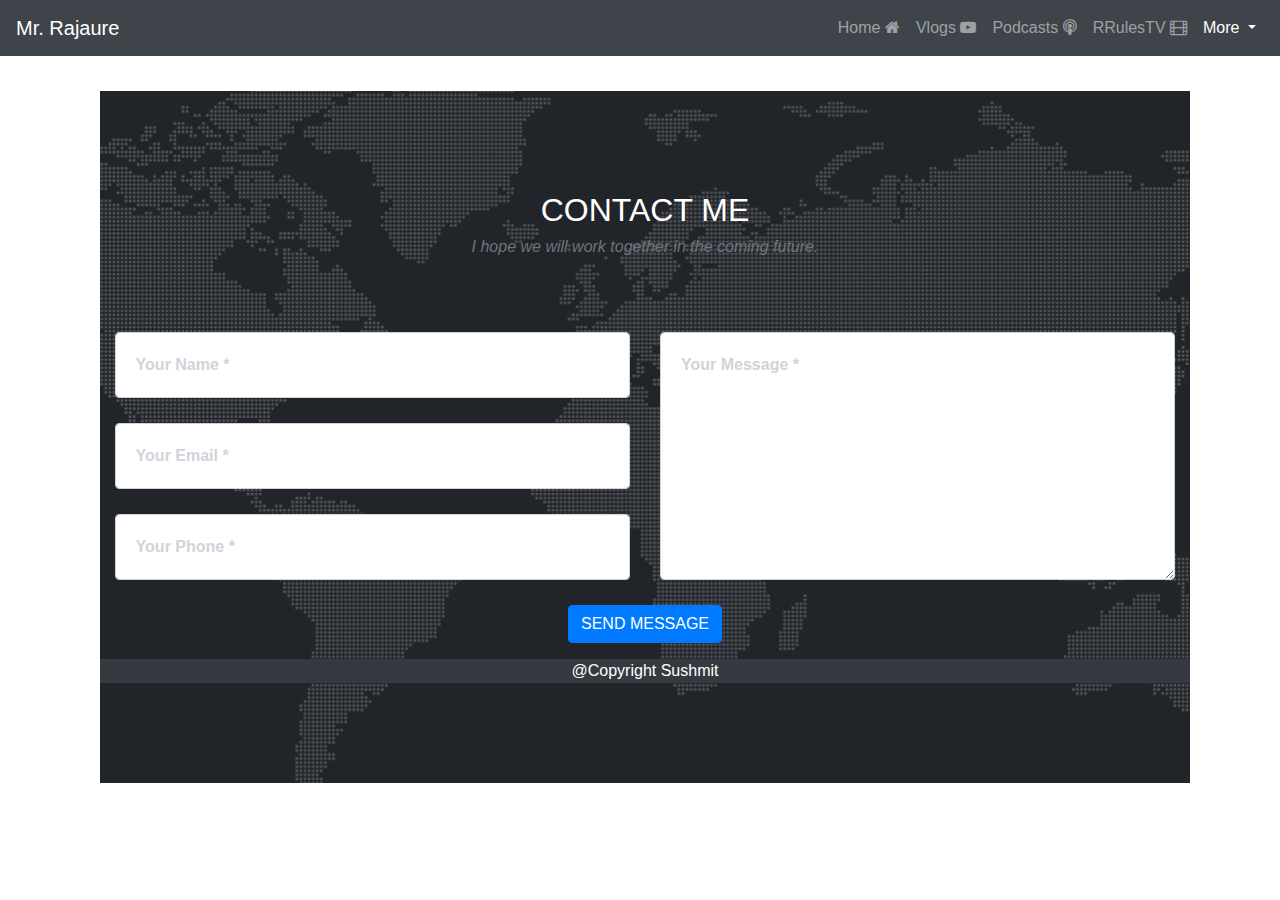
<file: findme.html>
<html>
    <head>
        <title>Find Me</title>
        <meta charset="utf-8">
        <meta name="viewport" content="width=device-width, initial-scale=1">
        <link rel="stylesheet" href="https://maxcdn.bootstrapcdn.com/bootstrap/4.3.1/css/bootstrap.min.css">
        <link rel="stylesheet" href="https://stackpath.bootstrapcdn.com/font-awesome/4.7.0/css/font-awesome.min.css">
  
        <link href="style.css" rel="stylesheet" type="text/css" />
        <link rel="shortcut icon" type="image/x-icon" href="images/favicon.png" />
    </head>
    <header>
        <nav class="navbar navbar-expand-lg navbar-dark bg-dark fixed-top">
                <a class="navbar-brand" href="index.html">Mr. Rajaure</a>
                <button class="navbar-toggler" type="button" data-toggle="collapse" data-target="#navbarSupportedContent" aria-controls="navbarSupportedContent" aria-expanded="false" aria-label="Toggle navigation">
                  <span class="navbar-toggler-icon"></span>
                </button>
              
                <div class="collapse navbar-collapse" id="navbarSupportedContent">
                  <ul class="navbar-nav ml-auto">
                    <li class="nav-item ">
                      <a class="nav-link" href="index.html">Home <i class='fa fa-home' aria-hidden="true"></i></a>
                    </li>
                    <li class="nav-item">
                      <a class="nav-link" href="vlog.html">Vlogs <i class='fa fa-youtube-play' aria-hidden="true"></i></a>
                    </li>
                    <li class="nav-item">
                      <a class="nav-link" href="podcast.html"> Podcasts <i class='fa fa-podcast' aria-hidden="true"></i></a>
                    </li>
                    <li class="nav-item ">
                      <a class="nav-link" href="rrulestv.html">RRulesTV <i class="fa fa-film" aria-hidden="true"></i></a>
                    </li>
                    <li class="nav-item dropdown active">
                      <a class="nav-link dropdown-toggle" href="#" id="navbarDropdown" role="button" data-toggle="dropdown" aria-haspopup="true" aria-expanded="false">
                        More
                      </a>
                      <div class="dropdown-menu" aria-labelledby="navbarDropdown">
                        <a class="dropdown-item active" href="findme.html">Find me</a>
                        <a class="dropdown-item " href="supaman.html">Supaman Games</a>
                        <div class="dropdown-divider"></div>
                        <!-- <a class="dropdown-item" href="#">Something else here</a> -->
                      </div>
                    </li>
                 
                  </ul>
                  <!-- <form class="form-inline my-2 my-lg-0">
                    <input class="form-control mr-sm-2" type="search" placeholder="Search" aria-label="Search">
                    <button class="btn btn-outline-success my-2 my-sm-0" type="submit">Search</button>
                  </form> -->
                </div>
              </nav>
            
</header>      
<body>
    
    <section>
        <div class="container-fluid">
            <hr class="w-25 pt-5">
            <div class="row md-5">
                




  <!-- <section>

      <h2>Send e-mail to sushmit.rajaure@gmail.com </h2>

<form action="mailto: sushmit.rajaure@gmail.com" method="post" enctype="text/plain">
Name:<br>
<input type="text" name="name"><br>
E-mail:<br>
<input type="text" name="mail"><br>
Comment:<br>
<input type="text" name="comment" size="50"><br><br>
<input type="submit" value="Send">
<input type="reset" value="Reset">
</form>
    </section>  -->  

    <!-- PHP Wala Form-->

    <section class="page-section" id="contact">
      <div class="container">
        <div class="row">
          <div class="col-lg-12 text-center">
            <h2 class="section-heading text-uppercase">Contact Me</h2>
            <h3 class="section-subheading text-muted">I hope we will work together in the coming future.</h3>
          </div>
        </div>
        <div class="row">
          <div class="col-lg-12">
            <form id="contactForm" name="sentMessage" novalidate="novalidate">
              <div class="row">
                <div class="col-md-6">
                  <div class="form-group">
                    <input class="form-control" id="name" type="text" placeholder="Your Name *" required="required" data-validation-required-message="Please enter your name.">
                    <p class="help-block text-danger"></p>
                  </div>
                  <div class="form-group">
                    <input class="form-control" id="email" type="email" placeholder="Your Email *" required="required" data-validation-required-message="Please enter your email address.">
                    <p class="help-block text-danger"></p>
                  </div>
                  <div class="form-group">
                    <input class="form-control" id="phone" type="tel" placeholder="Your Phone *" required="required" data-validation-required-message="Please enter your phone number.">
                    <p class="help-block text-danger"></p>
                  </div>
                </div>
                <div class="col-md-6">
                  <div class="form-group">
                    <textarea class="form-control" id="message" placeholder="Your Message *" required="required" data-validation-required-message="Please enter a message."></textarea>
                    <p class="help-block text-danger"></p>
                  </div>
                </div>
                <div class="clearfix"></div>
                <div class="col-lg-12 text-center">
                  <div id="success"></div>
                  <button id="sendMessageButton" class="btn btn-primary btn-xl text-uppercase" type="submit">Send Message</button>
                </div>
              </div>
            </form>
          </div>
        </div>
      </div>


</body>  
<footer class="text-center text-capitalize bg-dark text-white">
    @Copyright Sushmit
  </footer>
  <script src="https://ajax.googleapis.com/ajax/libs/jquery/3.4.1/jquery.min.js"></script>
<script src="https://cdnjs.cloudflare.com/ajax/libs/popper.js/1.14.7/umd/popper.min.js"></script>
<script src="https://maxcdn.bootstrapcdn.com/bootstrap/4.3.1/js/bootstrap.min.js"></script>
      <!-- Contact form JavaScript -->
      <script src="js/jqBootstrapValidation.js"></script>
      <script src="js/contact_me.js"></script>
    
</html>
</file>
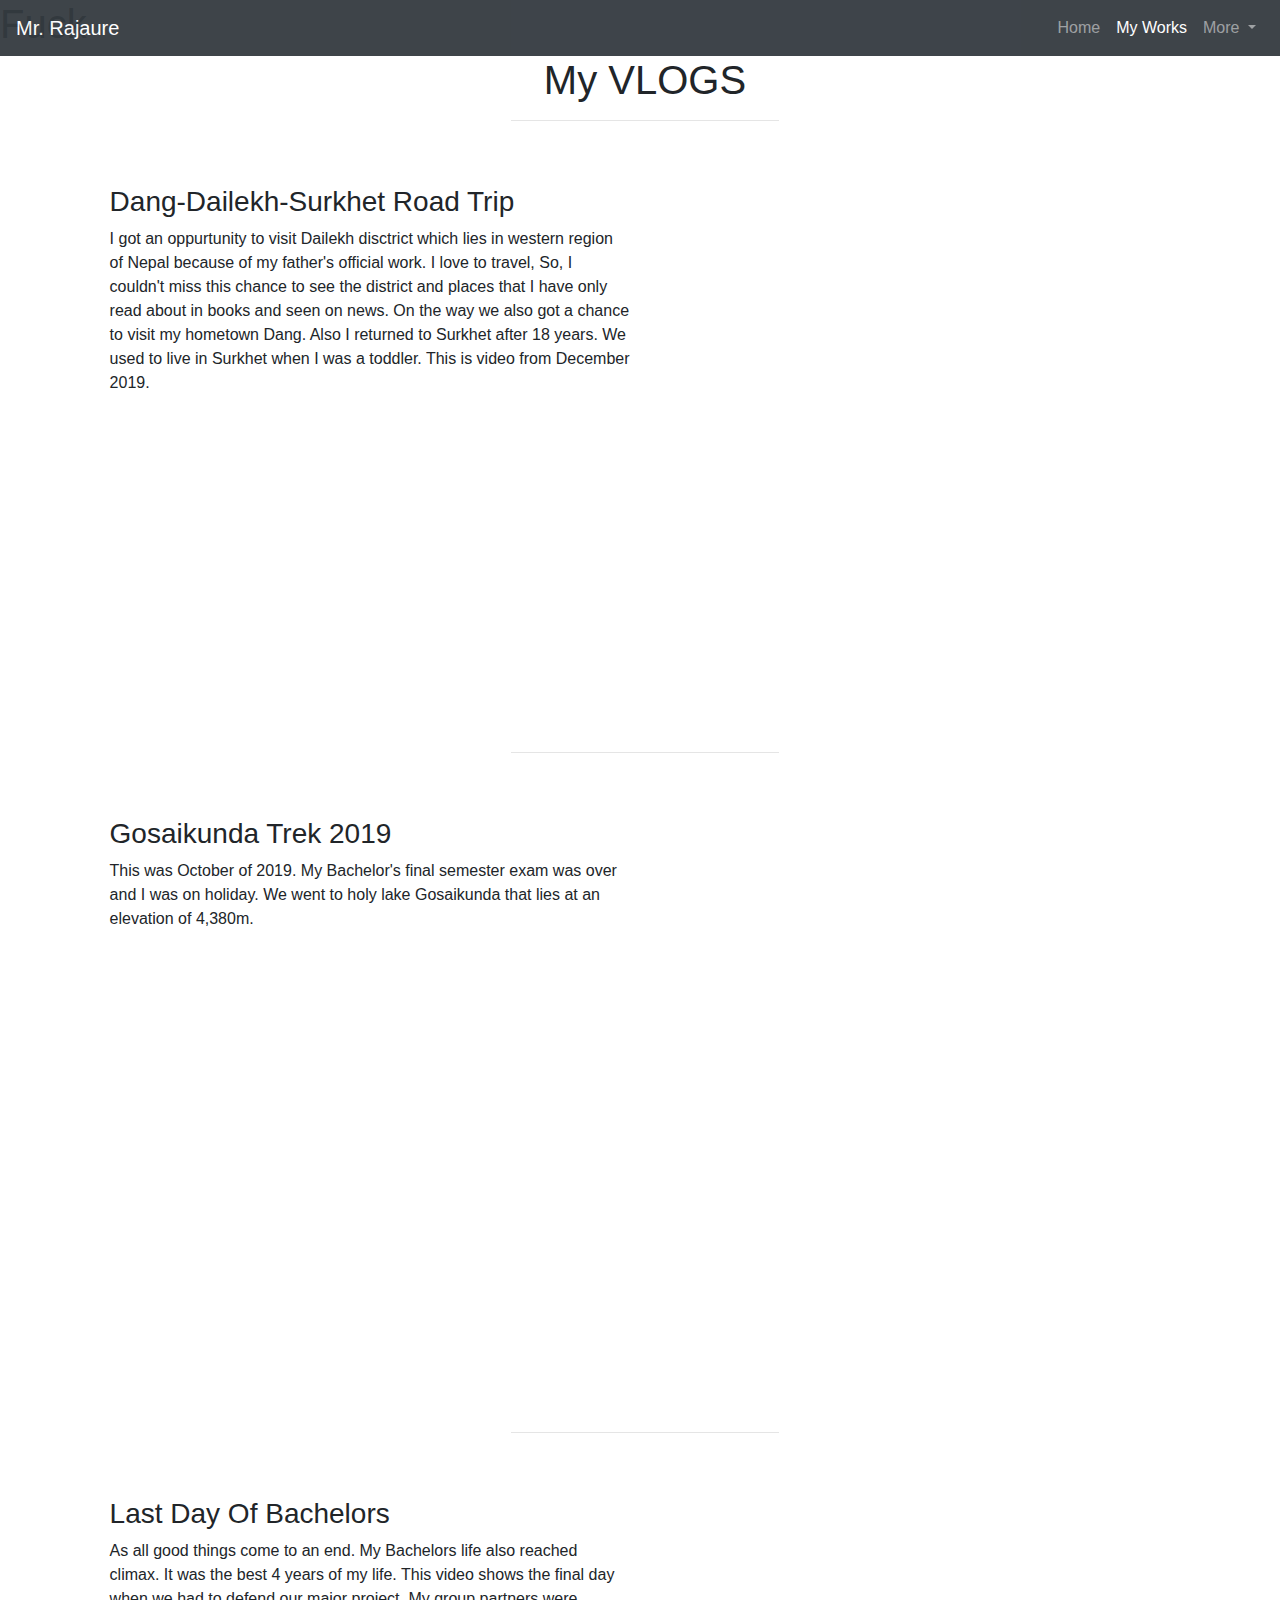
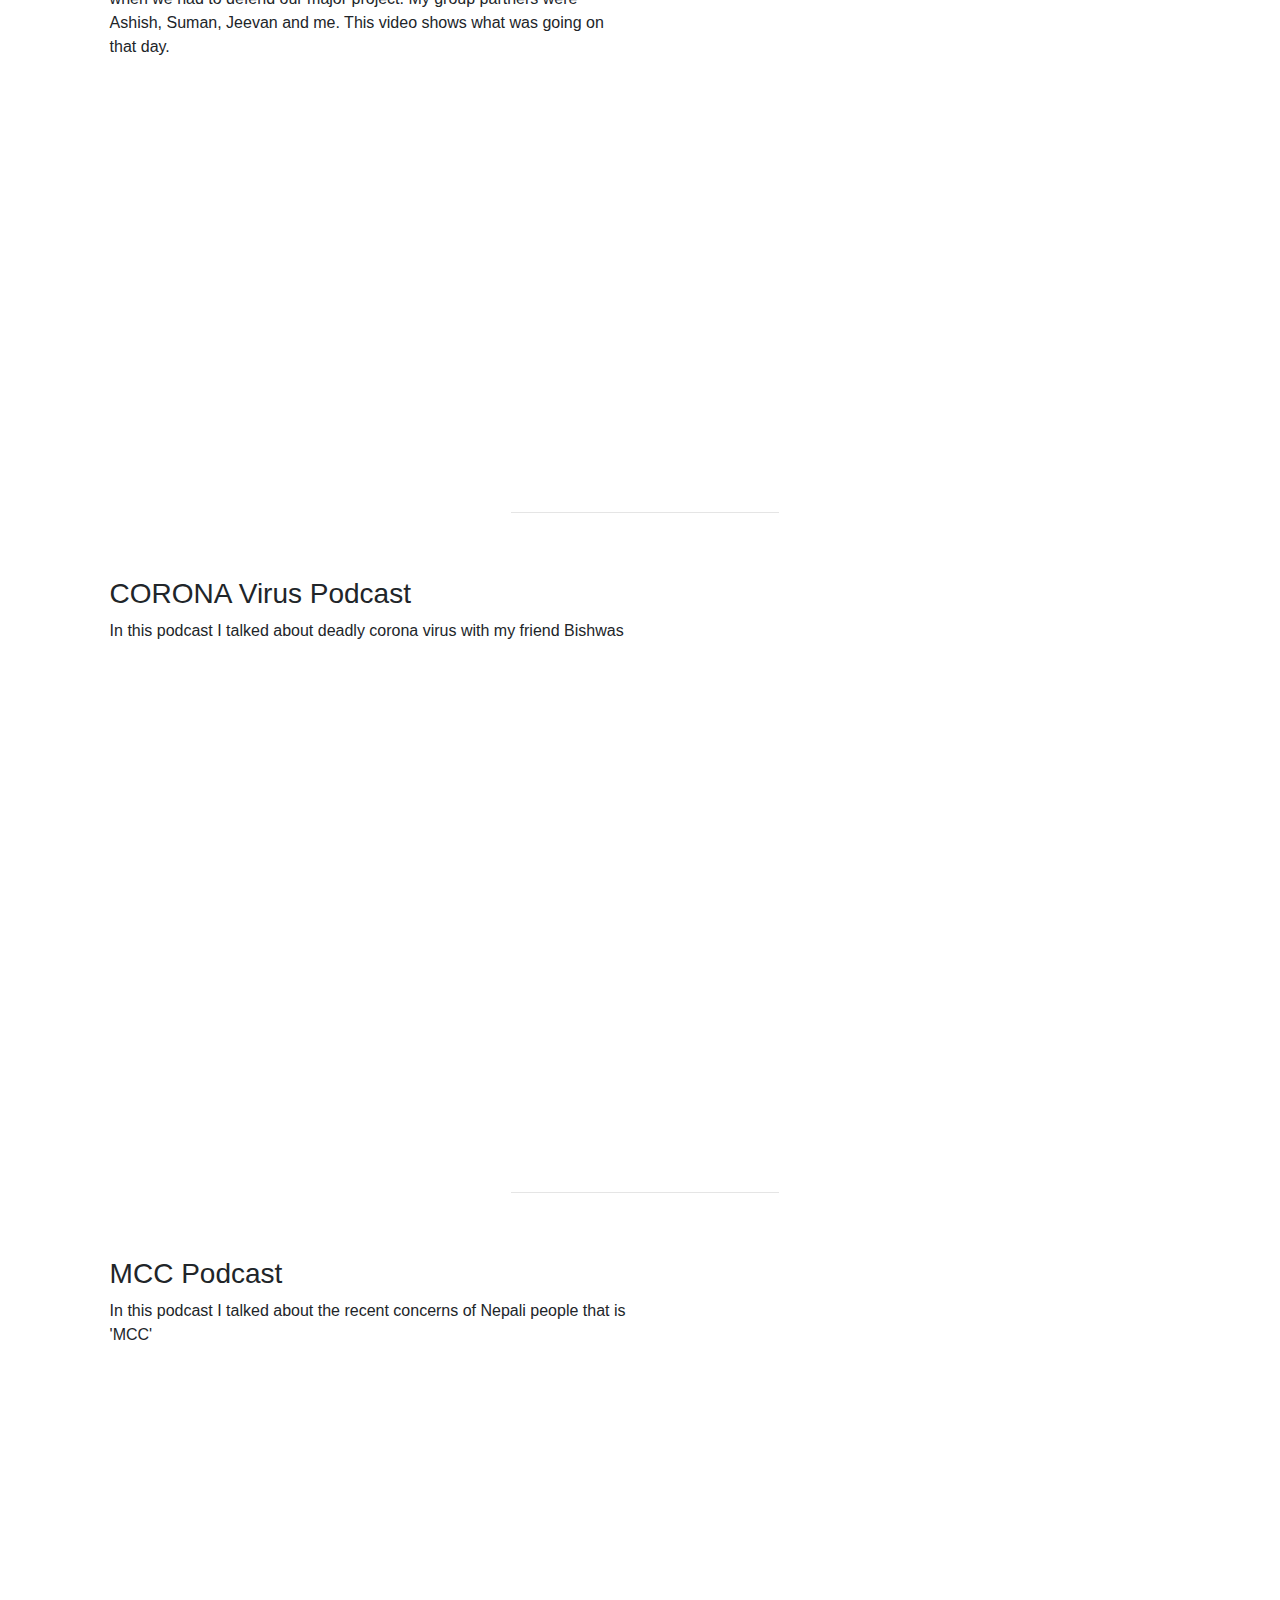
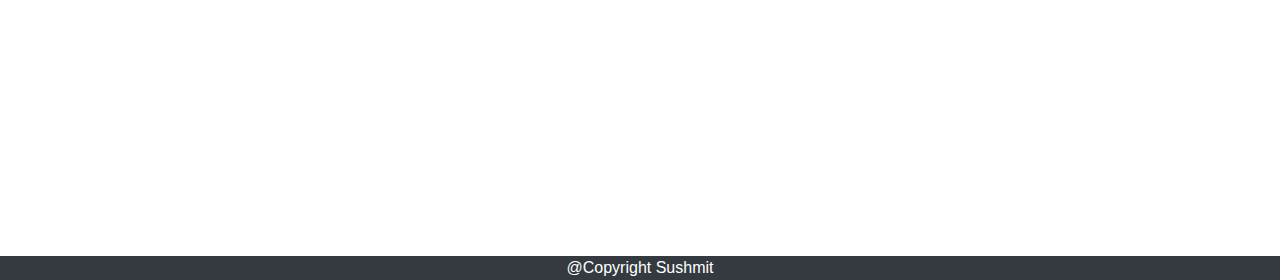
<file: My Works.html>
<html>
    <head>
        <title>My Works </title>
        <meta charset="utf-8">
        <meta name="viewport" content="width=device-width, initial-scale=1">
        <link rel="stylesheet" href="https://maxcdn.bootstrapcdn.com/bootstrap/4.3.1/css/bootstrap.min.css">
  
        <link href="style.css" rel="stylesheet" type="text/css" />
        <link rel="shortcut icon" type="image/x-icon" href="images/favicon.png" />

    </head>
    <body>
        <header>
            <nav class="navbar navbar-expand-lg navbar-dark bg-dark fixed-top">
                    <a class="navbar-brand" href="index.html">Mr. Rajaure</a>
                    <button class="navbar-toggler" type="button" data-toggle="collapse" data-target="#navbarSupportedContent" aria-controls="navbarSupportedContent" aria-expanded="false" aria-label="Toggle navigation">
                      <span class="navbar-toggler-icon"></span>
                    </button>
                  
                    <div class="collapse navbar-collapse" id="navbarSupportedContent">
                      <ul class="navbar-nav ml-auto">
                        <li class="nav-item ">
                          <a class="nav-link" href="index.html">Home </a>
                        </li>
                       
                        <li class="nav-item active">
                          <a class="nav-link" href="#">My Works<span class="sr-only">(current)</span></a>
                        </li>
                        <li class="nav-item dropdown">
                          <a class="nav-link dropdown-toggle" href="#" id="navbarDropdown" role="button" data-toggle="dropdown" aria-haspopup="true" aria-expanded="false">
                            More
                          </a>
                          <div class="dropdown-menu" aria-labelledby="navbarDropdown">
                            <a class="dropdown-item" href="findme.html">Find Me</a>
                            <a class="dropdown-item" href="supaman.html">Supaman Games</a>
                            <div class="dropdown-divider"></div>
                            <a class="dropdown-item" href="#">Something else here</a>
                          </div>
                        </li>
                        
                      </ul>
                    </div>
                  </nav>
                  
                      </div>
    </header>  
    <h1>Fuck</h1>
    <!--DAILEKH VLOG-->
  <section>
    <div class="container-fluid">
      <h1 class="text-center text-capitalize">My VLOGS</h1>
      <hr class="w-25  pt-5">
      <div class="row md-5">
        <div class="col-lg-6 col-md-6 col-12">
          <h3 class="text-capitalize">Dang-Dailekh-Surkhet Road Trip</h3>

          <p>
            I got an oppurtunity to visit Dailekh disctrict which lies in western region of Nepal because of my father's official work. I love to travel, So, I couldn't miss this chance to see the district and places that I have only read about in books and seen on news. On the way we also got a chance to visit my hometown Dang. Also I returned to Surkhet after 18 years. We used to live in Surkhet when I was a toddler. This is video from December 2019.
          </p>
        </div>
        <div class="col-lg-6 col-md-6 col-12">
          <iframe width="560" height="315" src="https://www.youtube.com/embed/qx_EkVCA45I" frameborder="0" allow="accelerometer; autoplay; encrypted-media; gyroscope; picture-in-picture" allowfullscreen></iframe>
          
        </div>

      </div>
    </div>
  </section>
  <!--Gosaikunda Vlog-->
  <section>
    <div class="container-fluid">
      <hr class="w-25 pt-5">
        <div class="row md-5">
          <div class="col-lg-6 col-md-6 col-12">
            <h3 class="text-capitalize"> Gosaikunda Trek 2019</h3>
            <p>
              This was October of 2019. My Bachelor's final semester exam was over and I was on holiday. We went to holy lake Gosaikunda that lies at an elevation of 4,380m.
            </p>
          </div>
          <div class="col-lg-6 col-md-6 col-12">
            <iframe width="560" height="315" src="https://www.youtube.com/embed/RDmPuvBRyTo" frameborder="0" allow="accelerometer; autoplay; encrypted-media; gyroscope; picture-in-picture" allowfullscreen></iframe>
          </div>
          

        </div>
      
    </div>
  </section>
  <!-- Bachelors Life-->
  <section>
    <div class="container-fluid">
      <hr class=" w-25 pt-5">
        <div class="row md-5">
          <div class="col-lg-6 col-md-6 col-12">
            <h3 class="text-capitalize">Last Day of Bachelors </h3>
            <p>As all good things come to an end. My Bachelors life also reached climax. It was the best 4 years of my life. This video shows the final day when we had to defend our major project. My group partners were Ashish, Suman, Jeevan and me. This video shows what was going on that day.</p>
          </div>
          <div class="col-lg-6 col-md-6 col-12">
            <iframe width="560" height="315" src="https://www.youtube.com/embed/PocMGQR5cMY" frameborder="0" allow="accelerometer; autoplay; encrypted-media; gyroscope; picture-in-picture" allowfullscreen></iframe>

          </div>
        </div>
     
    </div>
  </section>
  <!--Corona virus podcast-->
  
<section>
  <div class="container-fluid">
    <hr class ="w-25 pt-5">
    <div class ="row md-5">
      <div class ="col-lg-6 col-md-6 col-12">
        <h3 class="text-capitalize">CORONA Virus Podcast</h3>
        <p>In this podcast I talked about deadly corona virus with my friend Bishwas</p>
       </div>
       <div class="col-lg-6 col-md-6 col-12">
        <iframe width="560" height="315" src="https://www.youtube.com/embed/GjaOdY50bXE" frameborder="0" allow="accelerometer; autoplay; encrypted-media; gyroscope; picture-in-picture" allowfullscreen></iframe>
         
       </div>
    </div>
  </div>
</section>
  <!--MCC PODCAST-->
  <section>
    <div class="container-fluid">
      <hr class="w-25 pt-5">
      <div class="row md-5">
        <div class ="col-lg-6 col-md-6 col-12">
          <h3 class="text-capitalize">MCC Podcast</h3>
          <p>In this podcast I talked about the recent concerns of Nepali people that is 'MCC'</p>
        </div>
        <div class="col-lg-6 col-md-6 col-12">
          <iframe width="560" height="315" src="https://www.youtube.com/embed/hnyM85NkzEA" frameborder="0" allow="accelerometer; autoplay; encrypted-media; gyroscope; picture-in-picture" allowfullscreen></iframe>

        </div>
      </div>
    </div>
  </section>
  
  

    </body>
    <footer class="text-center text-capitalize bg-dark text-white">
      @Copyright Sushmit
    </footer>
    <script src="https://ajax.googleapis.com/ajax/libs/jquery/3.4.1/jquery.min.js"></script>
  <script src="https://cdnjs.cloudflare.com/ajax/libs/popper.js/1.14.7/umd/popper.min.js"></script>
  <script src="https://maxcdn.bootstrapcdn.com/bootstrap/4.3.1/js/bootstrap.min.js"></script>
  </html>
</file>
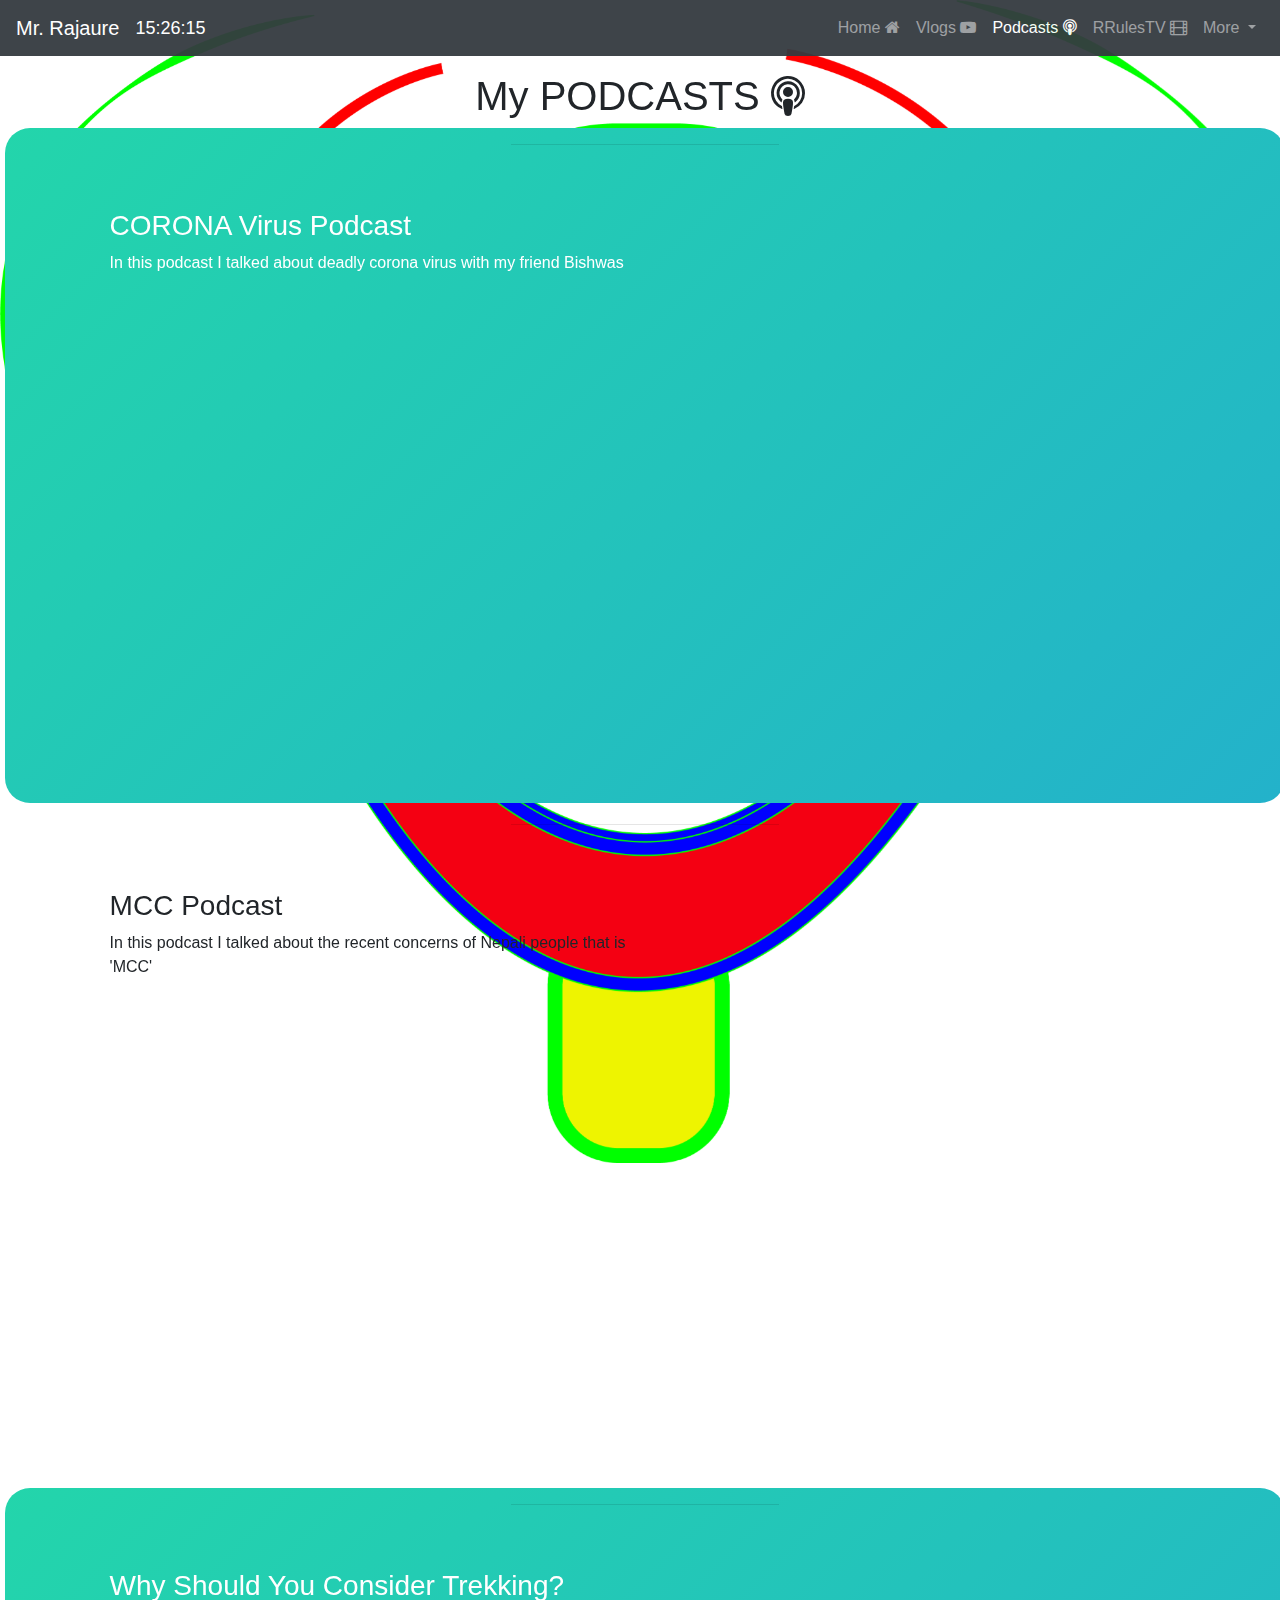
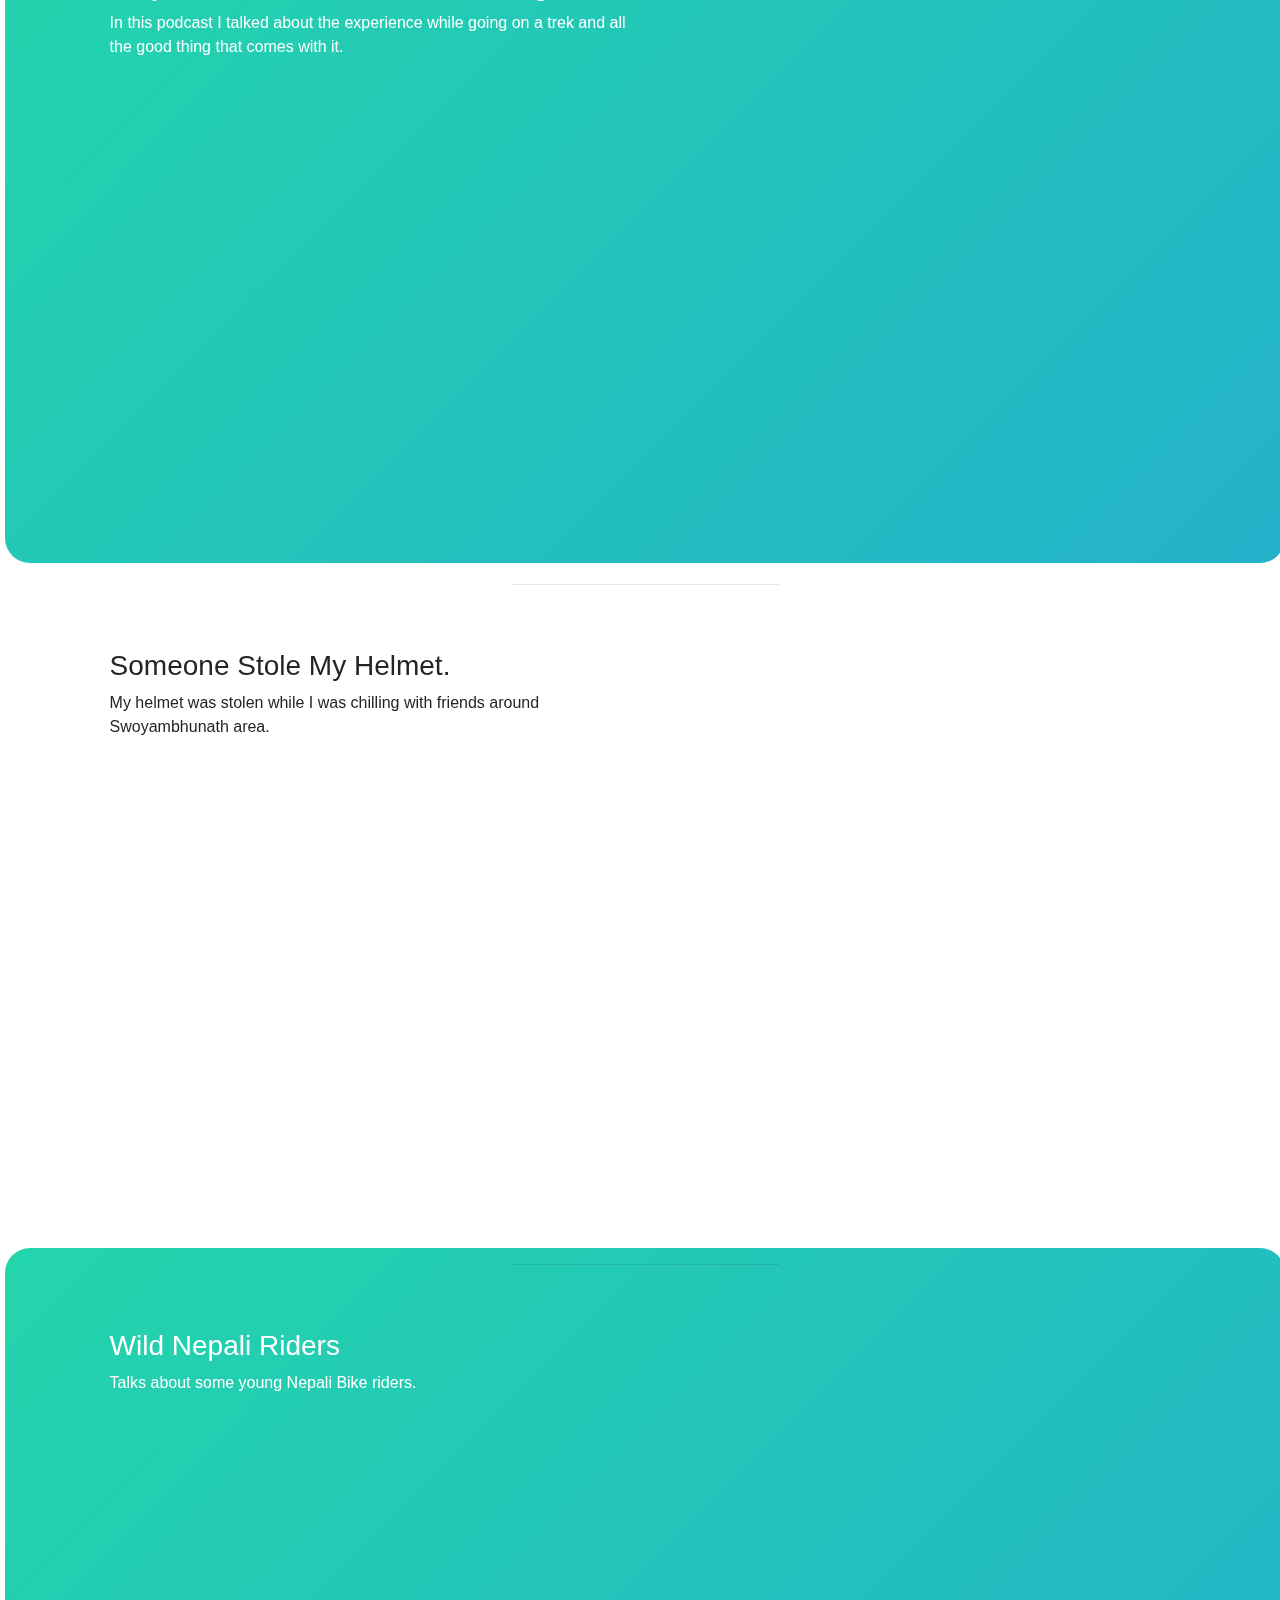
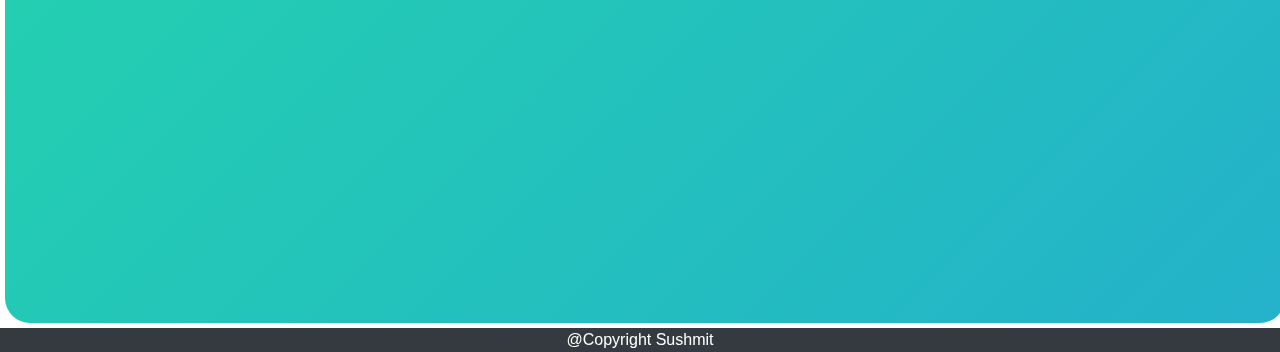
<file: podcast.html>
<html>
    <head>
        <title>My Podcasts </title>
        <meta charset="utf-8">
        <meta name="viewport" content="width=device-width, initial-scale=1">
        <link rel="stylesheet" href="https://maxcdn.bootstrapcdn.com/bootstrap/4.3.1/css/bootstrap.min.css">
        <link rel="stylesheet" href="https://stackpath.bootstrapcdn.com/font-awesome/4.7.0/css/font-awesome.min.css">

  
        <link href="style.css" rel="stylesheet" type="text/css" />
        <link rel="shortcut icon" type="image/x-icon" href="images/favicon.png" />

    </head>
    <!-- Time Script-->
    <script>
      function startTime() {
    var today = new Date();
    var h = today.getHours();
    var m = today.getMinutes();
    var s = today.getSeconds();
    m = checkTime(m);
    s = checkTime(s);
    document.getElementById('txt').innerHTML =
    h + ":" + m + ":" + s;
    var t = setTimeout(startTime, 500);
  }
  function checkTime(i) {
    if (i < 10) {i = "0" + i};  // add zero in front of numbers < 10
    return i;
  }
    </script>
    <body onload="startTime()">
      <img class="backgroundimage1" src="images/podcast.png" alt="">
        <header>
            <nav class="navbar navbar-expand-lg navbar-dark bg-dark fixed-top">
                    <a class="navbar-brand" href="index.html">Mr. Rajaure</a>
                    <div id="txt" class='flex-box clock1'></div> 
                    <button class="navbar-toggler" type="button" data-toggle="collapse" data-target="#navbarSupportedContent" aria-controls="navbarSupportedContent" aria-expanded="false" aria-label="Toggle navigation">
                      <span class="navbar-toggler-icon"></span>
                    </button>
                  
                    <div class="collapse navbar-collapse" id="navbarSupportedContent">
                      <ul class="navbar-nav ml-auto">
                        <li class="nav-item ">
                          <a class="nav-link" href="index.html">Home <i class='fa fa-home' aria-hidden="true"></i> </a>
                        </li>
                       
                        <li class="nav-item ">
                          <a class="nav-link" href="vlog.html">Vlogs <i class="fa fa-youtube-play" aria-hidden="true"></i></a>
                        </li>
                        <li class="nav-item active">
                            <a class="nav-link" href="podcast.html"> Podcasts <i class='fa fa-podcast' aria-hidden="true"></i></a>
                          </li>
                          <li class="nav-item ">
                            <a class="nav-link" href="rrulestv.html">RRulesTV <i class="fa fa-film" aria-hidden="true"></i></a>
                          </li>
                        <li class="nav-item dropdown">
                          <a class="nav-link dropdown-toggle" href="#" id="navbarDropdown" role="button" data-toggle="dropdown" aria-haspopup="true" aria-expanded="false">
                            More
                          </a>
                          <div class="dropdown-menu" aria-labelledby="navbarDropdown">
                            <a class="dropdown-item" href="findme.html">Find Me</a>
                            <a class="dropdown-item" href="supaman.html">Supaman Games</a>
                            <div class="dropdown-divider"></div>
                            <!-- <a class="dropdown-item" href="#">Something else here</a> -->
                          </div>
                        </li>
                        
                      </ul>
                    </div>
                  </nav>
                  
                      </div>
    </header>  
    <br>
    <br>
  <br>
    <h1 class="text-center text-capitalize">My PODCASTS <i class='fa fa-podcast' aria-hidden="true"></i> </h1>
  <!--Corona virus podcast-->
  
<section class='podcastgreen'>
  <div class="container-fluid">
    <hr class ="w-25 pt-5">
    <div class ="row md-5">
      <div class ="col-lg-6 col-md-6 col-12">
        <h3 class="text-capitalize">CORONA Virus Podcast</h3>
        <p>In this podcast I talked about deadly corona virus with my friend Bishwas</p>
       </div>
       <div class="col-lg-6 col-md-6 col-12"><div class='iframe-container'>
        <iframe width="560" height="315" src="https://www.youtube.com/embed/GjaOdY50bXE" frameborder="0" allow="accelerometer; autoplay; encrypted-media; gyroscope; picture-in-picture" allowfullscreen></iframe>
         
       </div>
       
       </div>
    </div>
  </div>
</section>
  <!--MCC PODCAST-->
  <section>
    <div class="container-fluid">
      <hr class="w-25 pt-5">
      <div class="row md-5">
        <div class ="col-lg-6 col-md-6 col-12">
          <h3 class="text-capitalize">MCC Podcast</h3>
          <p>In this podcast I talked about the recent concerns of Nepali people that is 'MCC'</p>
        </div>
        <div class="col-lg-6 col-md-6 col-12"><div class='iframe-container'>
          <iframe width="560" height="315" src="https://www.youtube.com/embed/hnyM85NkzEA" frameborder="0" allow="accelerometer; autoplay; encrypted-media; gyroscope; picture-in-picture" allowfullscreen></iframe>
        </div>
          

        </div>
      </div>
    </div>
  </section>

<!-- Trek Podcast-->
  <section class='podcastgreen'>
    <div class="container-fluid">
      <hr class="w-25 pt-5">
      <div class="row md-5">
        <div class ="col-lg-6 col-md-6 col-12">
          <h3 class="text-capitalize">Why should you consider trekking?</h3>
          <p>In this podcast I talked about the experience while going on a trek and all the good thing that comes with it.</p>
        </div>
        <div class="col-lg-6 col-md-6 col-12"><div class='iframe-container'>
          <iframe width="560" height="315" src="https://www.youtube.com/embed/-zGIJIqKPJ0" frameborder="0" allow="accelerometer; autoplay; encrypted-media; gyroscope; picture-in-picture" allowfullscreen></iframe>
        </div>
           

        </div>
      </div>
    </div>
  </section>

  <!-- Helmet Chori Bho-->
  <section>
    <div class="container-fluid">
      <hr class="w-25 pt-5">
      <div class="row md-5">
        <div class ="col-lg-6 col-md-6 col-12">
          <h3 class="text-capitalize">Someone stole my helmet.</h3>
          <p>My helmet was stolen while I was chilling with friends around Swoyambhunath area.</p>
        </div>
        <div class="col-lg-6 col-md-6 col-12"><div class='iframe-container'>
          <iframe width="560" height="315" src="https://www.youtube.com/embed/nLBH4qBz_3c" frameborder="0" allow="accelerometer; autoplay; encrypted-media; gyroscope; picture-in-picture" allowfullscreen></iframe>
        </div>
           

        </div>
      </div>
    </div>
  </section>

 <!-- Wild riders--> 
  <section class='podcastgreen'>
    <div class="container-fluid">
      <hr class="w-25 pt-5">
      <div class="row md-5">
        <div class ="col-lg-6 col-md-6 col-12">
          <h3 class="text-capitalize">Wild Nepali Riders</h3>
          <p>Talks about some young Nepali Bike riders.</p>
        </div>
        <div class="col-lg-6 col-md-6 col-12"><div class='iframe-container'>
          <iframe width="560" height="315" src="https://www.youtube.com/embed/XhRBhh6sWAI" frameborder="0" allow="accelerometer; autoplay; encrypted-media; gyroscope; picture-in-picture" allowfullscreen></iframe>
        </div>
           

        </div>
      </div>
    </div>
  </section>

  
 
  
  
  

    </body>
    <footer class="text-center text-capitalize bg-dark text-white">
      @Copyright Sushmit
    </footer>
    <script src="https://ajax.googleapis.com/ajax/libs/jquery/3.4.1/jquery.min.js"></script>
  <script src="https://cdnjs.cloudflare.com/ajax/libs/popper.js/1.14.7/umd/popper.min.js"></script>
  <script src="https://maxcdn.bootstrapcdn.com/bootstrap/4.3.1/js/bootstrap.min.js"></script>
  </html>
</file>
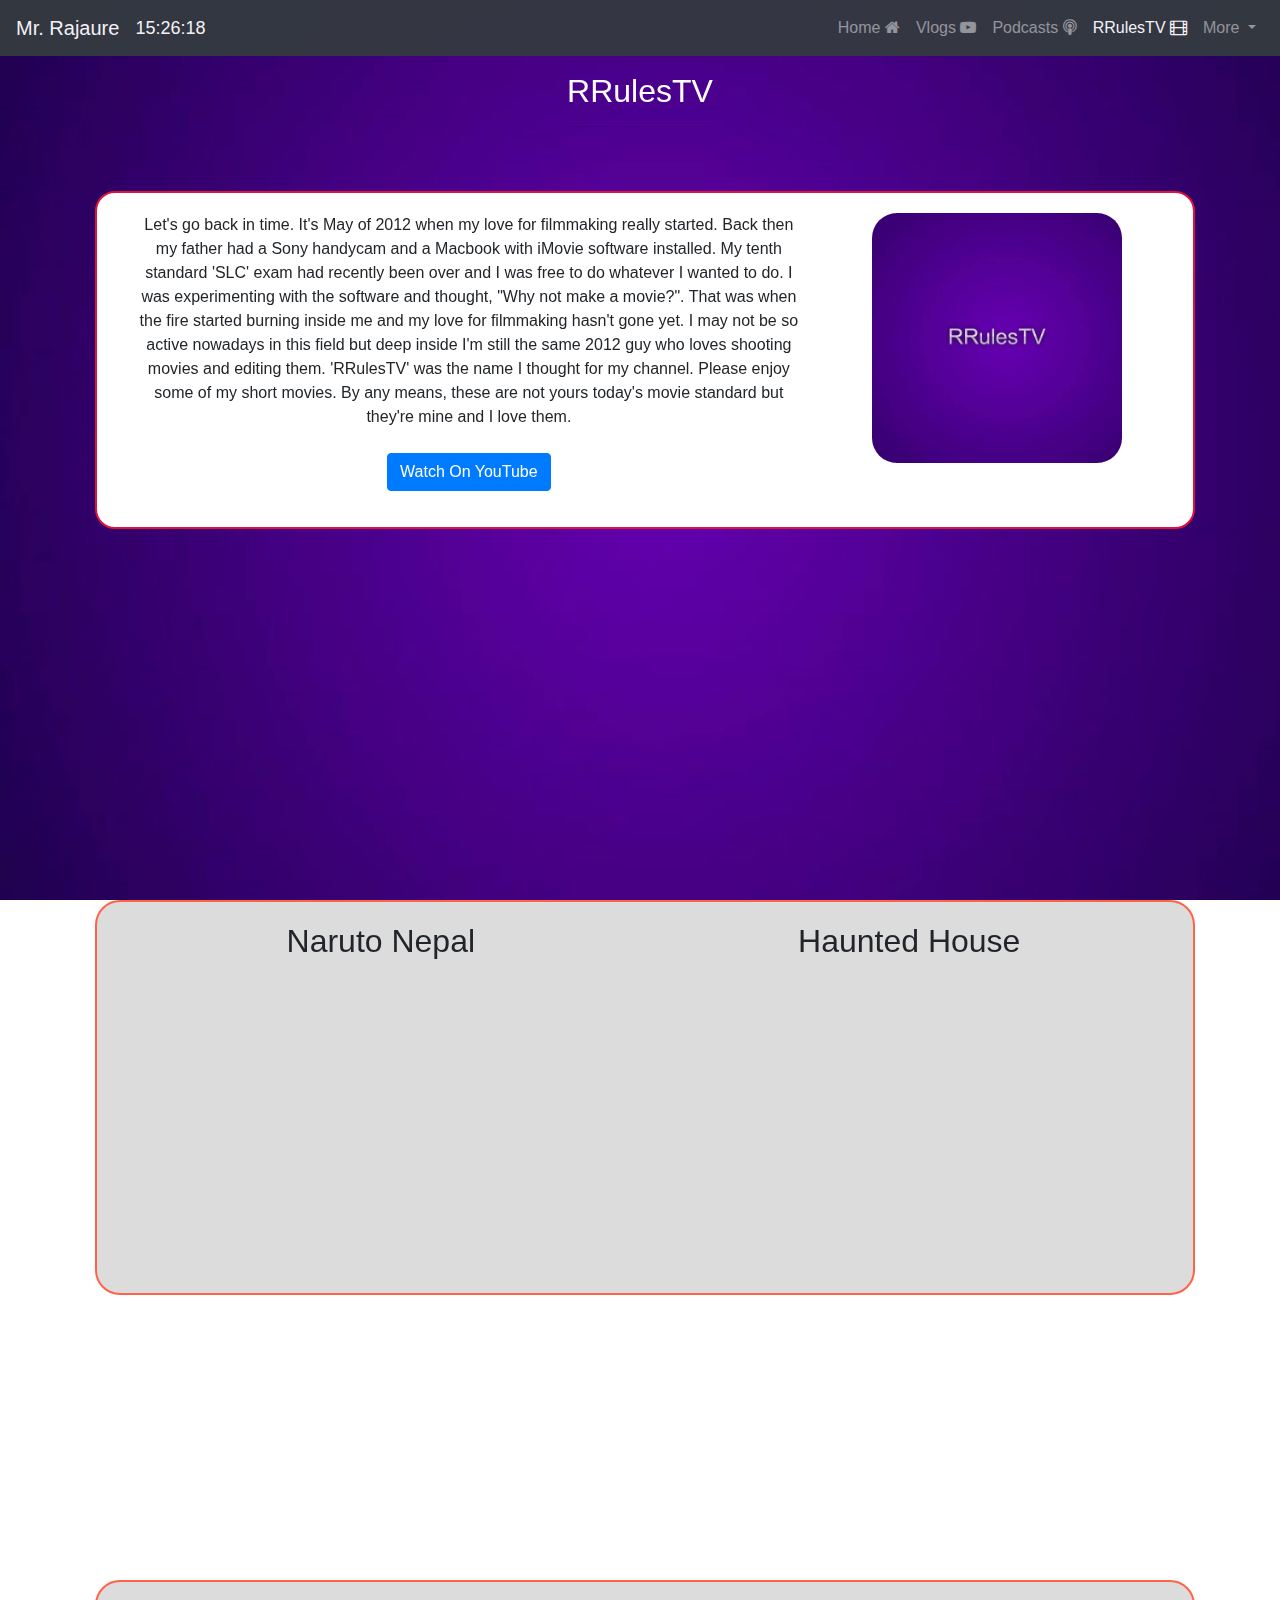
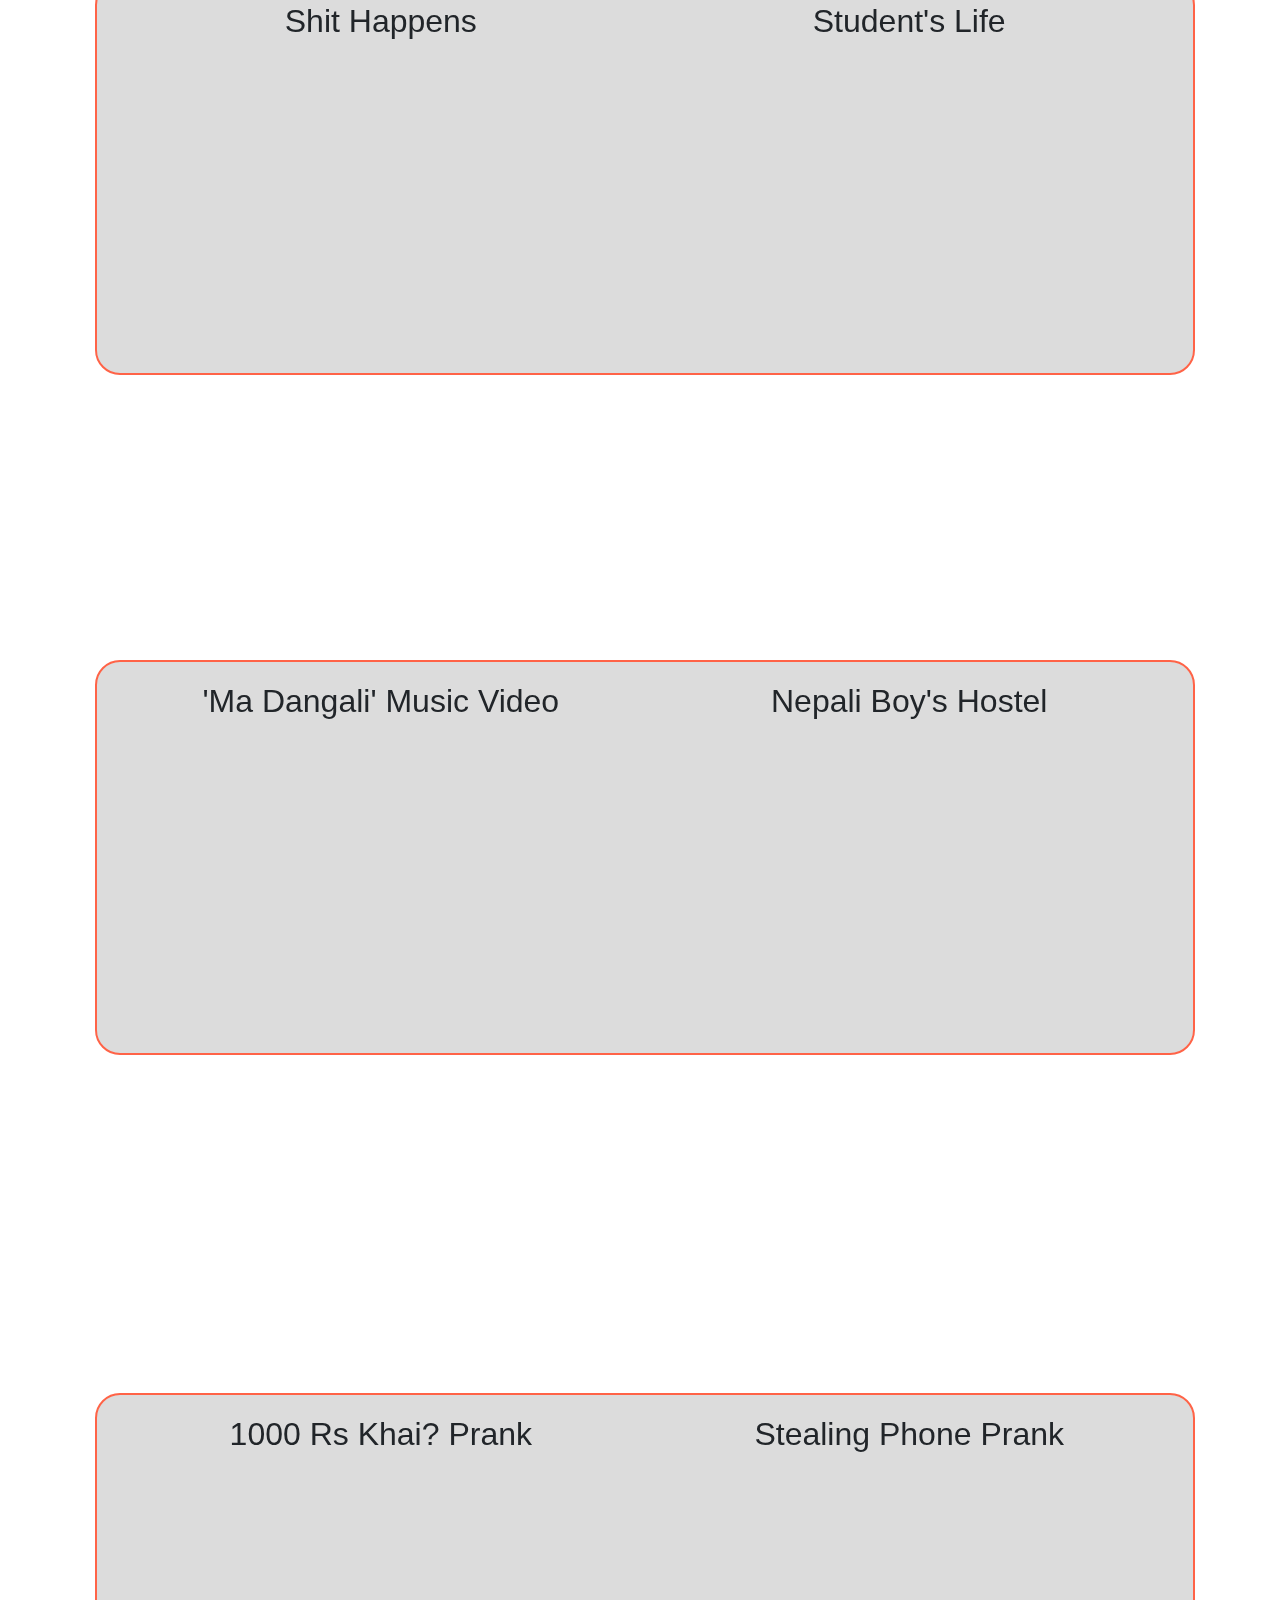
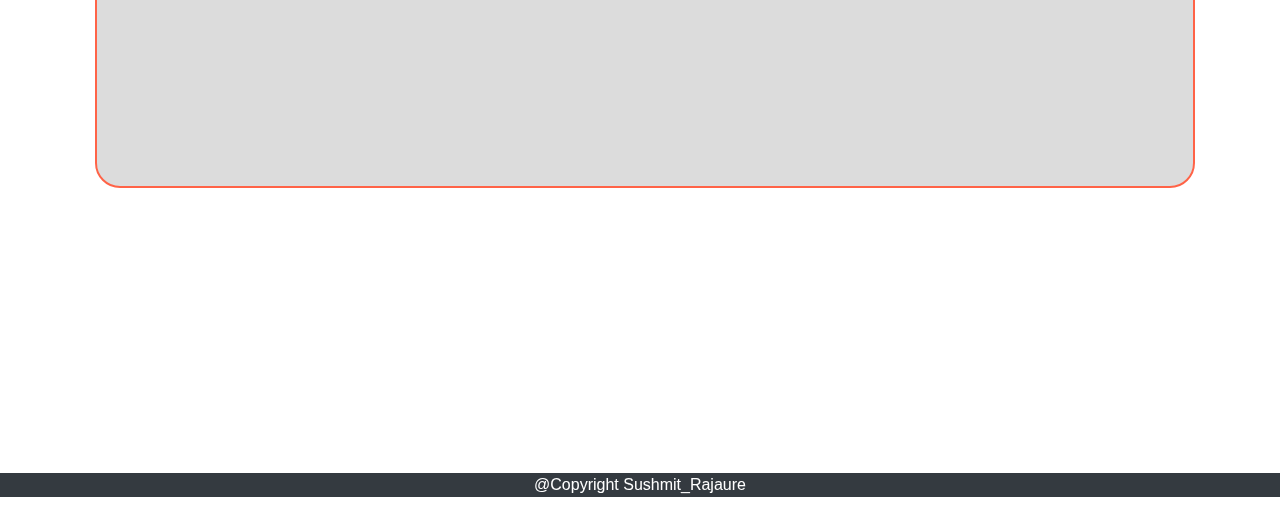
<file: rrulestv.html>
<html lang="en">
<head>
    <meta charset="utf-8">
    <meta name="viewport" content="width=device-width, initial-scale=1">
    <link rel="stylesheet" href="https://maxcdn.bootstrapcdn.com/bootstrap/4.3.1/css/bootstrap.min.css">
    
    <link rel="stylesheet" href="https://stackpath.bootstrapcdn.com/font-awesome/4.7.0/css/font-awesome.min.css">
    <meta name="google-site-verification" content="SKBa6rILT7LAqfCXis35ZvOj8Q7tfg1h8QlthDrOPeA" />
    <link href="style.css" rel="stylesheet" type="text/css" />
    <link rel="shortcut icon" type="image/x-icon" href="images/favicon.png" />
    <link  href="rrulestv.css"  rel="stylesheet">
     <!-- Time Script-->
     <script>
        function startTime() {
      var today = new Date();
      var h = today.getHours();
      var m = today.getMinutes();
      var s = today.getSeconds();
      m = checkTime(m);
      s = checkTime(s);
      document.getElementById('txt').innerHTML =
      h + ":" + m + ":" + s;
      var t = setTimeout(startTime, 500);
    }
    function checkTime(i) {
      if (i < 10) {i = "0" + i};  // add zero in front of numbers < 10
      return i;
    }
      </script>


    <title >RRulesTV</title>
</head>
<body onload="startTime()">
    <img class="backgroundimage3" src="images/rrulestvbanner.jpg" alt="">
    <header>
        <nav class="navbar navbar-expand-lg navbar-dark bg-dark fixed-top ">
            
            <a class="navbar-brand" href="index.html">Mr. Rajaure</a>
            <div id='txt' class='flex-box clock1'></div> 
            
            
            <button class="navbar-toggler" type="button" data-toggle="collapse" data-target="#navbarSupportedContent" aria-controls="navbarSupportedContent" aria-expanded="false" aria-label="Toggle navigation">
              <span class="navbar-toggler-icon"></span>
            </button>
          
            <div class="collapse navbar-collapse" id="navbarSupportedContent">
              <ul class="navbar-nav ml-auto">
                <li class="nav-item ">
                  <a class="nav-link" href="index.html">Home <i class='fa fa-home' aria-hidden="true"></i></a>
                </li>

                <li class="nav-item">
                  <a class="nav-link" href="vlog.html"> Vlogs <i class="fa fa-youtube-play" aria-hidden="true"></i></a>
                </li>
                <li class="nav-item">
                  <a class="nav-link" href="podcast.html"> Podcasts <i class="fa fa-podcast" aria-hidden="true"></i></a>
                </li>
                <li class="nav-item active">
                  <a class="nav-link" href="">RRulesTV <i class="fa fa-film" aria-hidden="true"></i></a>
                </li>
                <!--<li class="nav-item">
                  <a class="nav-link" href="radius-599926854/index.html">Gallery <i class="fa fa-image" aria-hidden="true"></i></a>
                </li> -->
                <li class="nav-item dropdown">
                  <a class="nav-link dropdown-toggle" href="#" id="navbarDropdown" role="button" data-toggle="dropdown" aria-haspopup="true" aria-expanded="false">
                    More
                  </a>
                  <div class="dropdown-menu" aria-labelledby="navbarDropdown">
                    <a class="dropdown-item" href="findme.html">Find me</a>
                    <a class="dropdown-item" href="supaman.html">Supaman Games</a>
                    <div class="dropdown-divider"></div>
                    <!-- <a class="dropdown-item" href="#">Something else here</a> -->
                  </div>
                </li>
             
              </ul>
              <!-- <form class="form-inline my-2 my-lg-0">
                <input class="form-control mr-sm-2" type="search" placeholder="Search" aria-label="Search">
                <button class="btn btn-outline-success my-2 my-sm-0" type="submit">Search</button>
                </form> --> 
            </div>
          </nav>
    </header>
    <br>
    <br>
    <br>

        <div class="container" style="margin: auto; width: 50%;">
            <h2 class="text-center text-white"> RRulesTV</h2>
            <hr class="w-25 mx auto pt-5">
        </div>

    <!-- Love of Filmmaking-->      
    <section >
        
        <div class="row Intro" style="margin: auto; border: crimson solid 2px; padding: 20px; border-radius: 20px;">
            <div class="col-lg-8"  >
                <p> Let's go back in time. It's May of 2012 when my love for filmmaking really started. Back then my father had a Sony handycam and a Macbook with iMovie software installed.
                    My tenth standard 'SLC' exam had recently been over and I was free to do whatever I wanted to do. I was experimenting with the software and thought, "Why not make a movie?".
                    That was when the fire started burning inside me and my love for filmmaking hasn't gone yet. I may not be so active nowadays in this field but deep inside I'm still the same 2012 guy
                    who loves shooting movies and editing them. 'RRulesTV' was the name I thought for my channel. Please enjoy some of my short movies. By any means, these are not yours today's movie standard but they're mine and
                    I love them. 
                    <br>
                    <br>
                    <a href="https://www.youtube.com/channel/UCLl3bwAXmzENnyrjgjwchDA" class="btn btn-primary" target="_blank"> Watch On YouTube</a>
                  </p>   
            </div>
            <br>
            
            <div class="col-lg" style="align-items: center;" >
                <img src="images/rrulestv.jpg" height=250px width=250px class="" style="border-radius: 25px; ">
             
            </div>
          </div>
    </section>
    <br>

    <!--1st Row-->

    <section>
        <div class="row" style="margin: auto;">
            <div class="col" >
                <h2>Naruto Nepal</h2>
                <br><div class='iframe-container'>
                    <iframe width="500" height="315" src="https://www.youtube.com/embed/acRKYvPE8us" frameborder="0" allow="accelerometer; autoplay; encrypted-media; gyroscope; picture-in-picture" allowfullscreen></iframe> 
                

            </div>
        </div>
            <div class="col">
                <h2>Haunted House</h2> 
            <br>
            <div class='iframe-container'>
                <iframe width="500" height="315" src="https://www.youtube.com/embed/1daluNbhypM" frameborder="0" allow="accelerometer; autoplay; encrypted-media; gyroscope; picture-in-picture" allowfullscreen></iframe>

            </div>

          </div>

        </div>
    </section>

    <!-- 2nd Row-->

    <section>
        <div class="row" style="margin: auto;">
            <div class="col" >
                <h2> Shit Happens</h2>
                <br><div class='iframe-container'>
                    <iframe width="500" height="315" src="https://www.youtube.com/embed/4fWnWTQGbWU" frameborder="0" allow="accelerometer; autoplay; encrypted-media; gyroscope; picture-in-picture" allowfullscreen></iframe>
                </div>

            </div>
            <div class="col"  >
                <h2 class="text-center"> Student's Life</h2>
                <br><div class='iframe-container'>
                    <iframe width="500" height="315" src="https://www.youtube.com/embed/9Vi0y_VyXx0" frameborder="0" allow="accelerometer; autoplay; encrypted-media; gyroscope; picture-in-picture" allowfullscreen></iframe>
                </div>

            </div>

          </div>

        </div>
    </section>

    <!-- 3rd Row-->

    <section>
        <div class="row" style="margin: auto;">
            <div class="col" >
                <h2>'Ma Dangali' Music Video</h2>
                <br><div class='iframe-container'>
                    <iframe width="500" height="315" src="https://www.youtube.com/embed/5z4yEjzssdI" frameborder="0" allow="accelerometer; autoplay; encrypted-media; gyroscope; picture-in-picture" allowfullscreen></iframe>

                </div>

            </div>
            
            <div class="col"  >
                <h2>Nepali Boy's Hostel</h2>
            <br><div class='iframe-container'>
                <iframe width="500" height="315" src="https://www.youtube.com/embed/Z0QJrrDh9BU" frameborder="0" allow="accelerometer; autoplay; encrypted-media; gyroscope; picture-in-picture" allowfullscreen></iframe>

            </div>

          </div>

        </div>
    </section>
    <br>
    <br>

    <!-- 4th Row-->

    <section>
        <div class="row" style="margin: auto;" >
            <div class="col" >
                <h2>1000 Rs Khai? Prank </h2>
                <br><div class='iframe-container'>
                    <iframe width="500" height="315" src="https://www.youtube.com/embed/3ireec8td2Y" frameborder="0" allow="accelerometer; autoplay; encrypted-media; gyroscope; picture-in-picture" allowfullscreen></iframe>

                </div>

            </div>
            <div class="col"   >
                <h2 class="text-center">Stealing Phone Prank</h2>
            <br><div class='iframe-container'>
                <iframe width="500" height="315" src="https://www.youtube.com/embed/7zUXGO6A7l4" frameborder="0" allow="accelerometer; autoplay; encrypted-media; gyroscope; picture-in-picture" allowfullscreen></iframe>

            </div>

          </div>

        </div>
    </section>
    

    
   
    
   <script> ScrollReveal().reveal('.row'); </script>
    <script src="https://ajax.googleapis.com/ajax/libs/jquery/3.4.1/jquery.min.js"></script>
  <script src="https://cdnjs.cloudflare.com/ajax/libs/popper.js/1.14.7/umd/popper.min.js"></script>
  <script src="https://maxcdn.bootstrapcdn.com/bootstrap/4.3.1/js/bootstrap.min.js"></script>

    
  <footer class="text-center bg-dark text-white">
    <p>@Copyright Sushmit_Rajaure</p>
</footer>

</body>
</html>
</file>
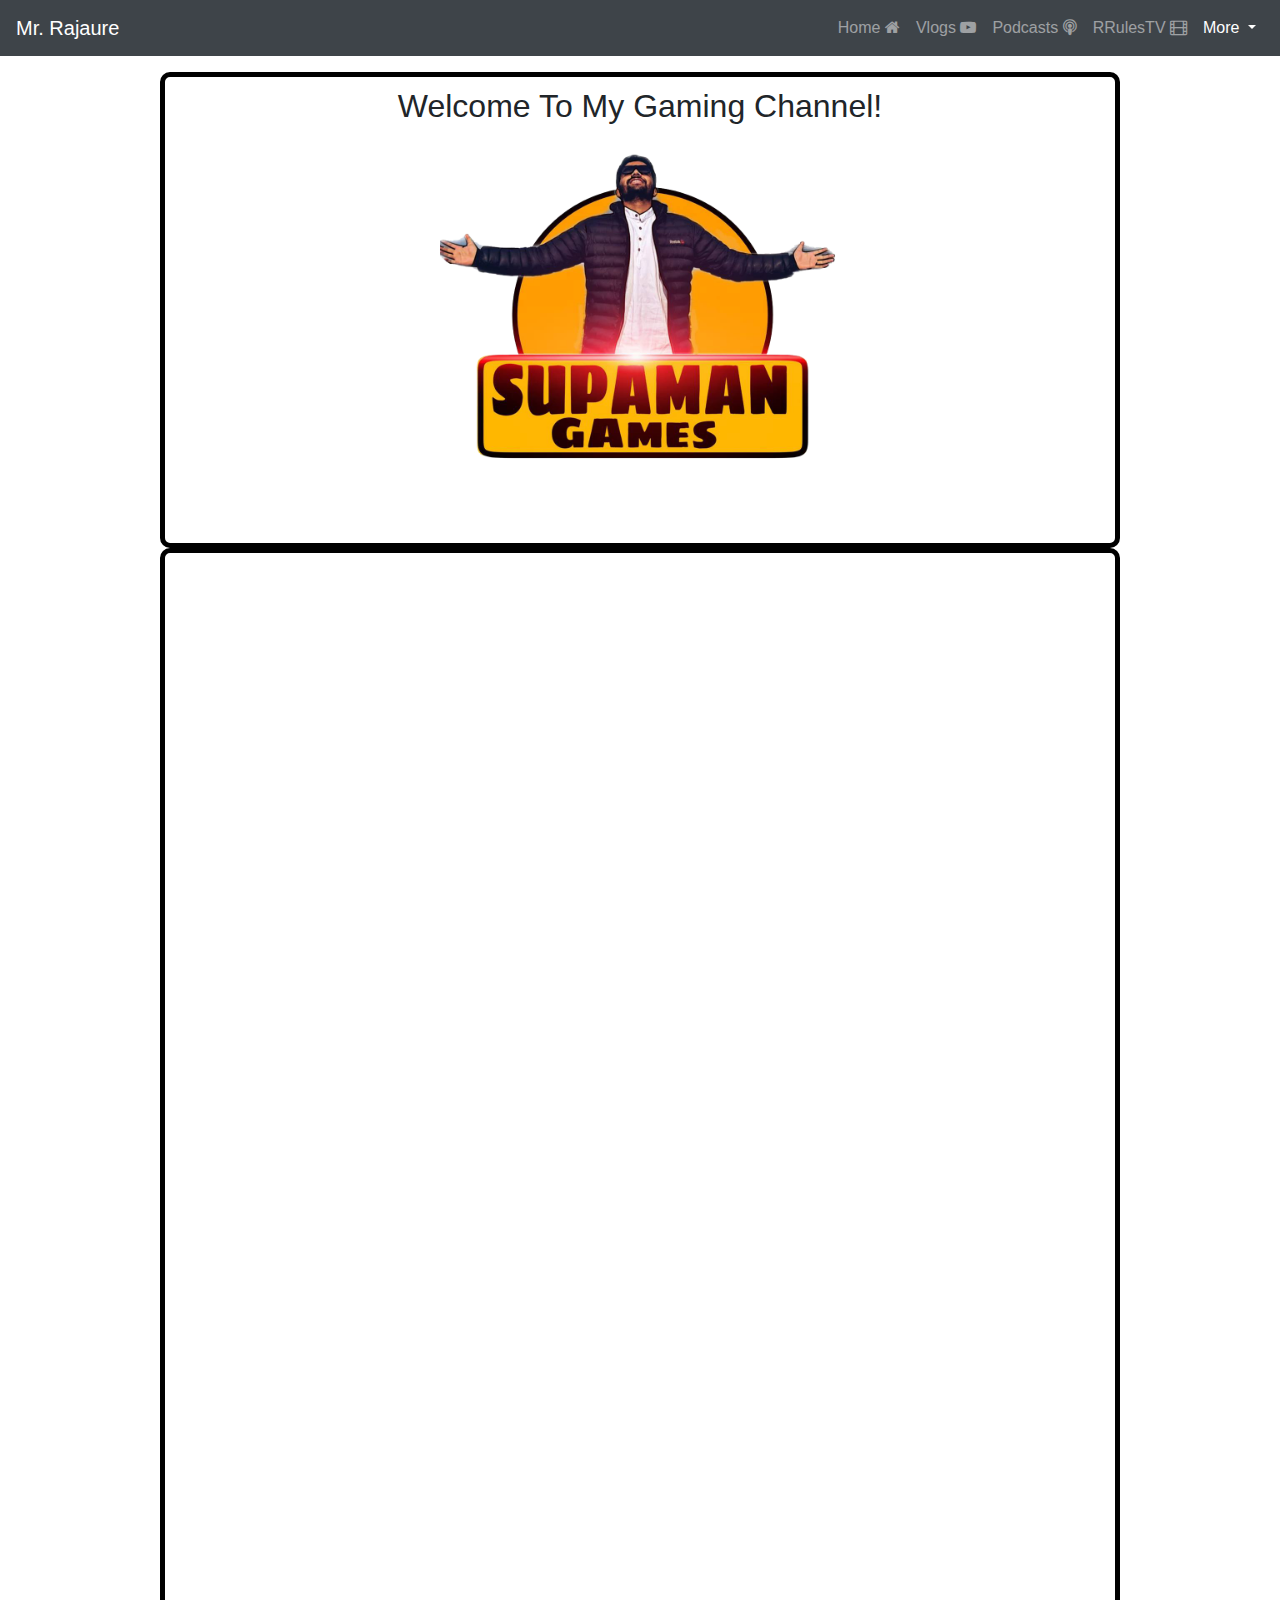
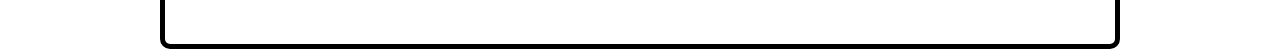
<file: supaman.html>
<html>
    <head>
        <title>Supaman Games</title>
        <meta charset="utf-8">
        <meta name="viewport" content="width=device-width, initial-scale=1">
        <link rel="stylesheet" href="https://maxcdn.bootstrapcdn.com/bootstrap/4.3.1/css/bootstrap.min.css">
        <link rel="stylesheet" href="https://stackpath.bootstrapcdn.com/font-awesome/4.7.0/css/font-awesome.min.css">
  
        <link href="style.css" rel="stylesheet" type="text/css" />
        <link rel="shortcut icon" type="image/x-icon" href="images/logo.png" />
    </head>
    <header>
        <nav class="navbar navbar-expand-lg navbar-dark bg-dark fixed-top">
            <a class="navbar-brand" href="index.html">Mr. Rajaure</a>
            <button class="navbar-toggler" type="button" data-toggle="collapse" data-target="#navbarSupportedContent" aria-controls="navbarSupportedContent" aria-expanded="false" aria-label="Toggle navigation">
              <span class="navbar-toggler-icon"></span>
            </button>
          
            <div class="collapse navbar-collapse" id="navbarSupportedContent">
              <ul class="navbar-nav ml-auto">
                <li >
                  <a class="nav-link" href="index.html">Home <i class='fa fa-home' aria-hidden="true"></i> <span class="sr-only">(current)</span></a>
                </li>
                <li class="nav-item">
                  <a class="nav-link" href="vlog.html"> Vlogs <i class="fa fa-youtube-play" aria-hidden="true"></i></a>
                </li>
                <li class="nav-item">
                  <a class="nav-link" href="podcast.html">Podcasts <i class="fa fa-podcast" aria-hidden="true"></i></a>
                </li>
                <li class="nav-item">
                  <a class="nav-link" href="rrulestv.html">RRulesTV <i class="fa fa-film" aria-hidden="true"></i></a>
                </li>
                <li class="nav-item dropdown">
                  <a class="nav-link dropdown-toggle nav-item active" href="#" id="navbarDropdown" role="button" data-toggle="dropdown" aria-haspopup="true" aria-expanded="false">
                    More
                  </a>
                  <div class="dropdown-menu" aria-labelledby="navbarDropdown">
                    <a class="dropdown-item" href="findme.html">Find me</a>
                    <a class="dropdown-item nav-item active" href="supaman.html">Supaman Games</a>
                    <div class="dropdown-divider"></div>
                    <a class="dropdown-item" href="#">Something else here</a>
                  </div>
                </li>
             
              </ul>
              
            </div>
          </nav>
    </header>
    <br>
    <br>
    <br>
    <body >
      <div class="introgaming text-center">
        <h2> Welcome To My Gaming Channel!</h2>
        <img src="images/logo.png"  class= "img-fluid" width="400" height="400">

      </div>
      <div class="youtube-link">
        <div class='iframe-container'>
          <iframe width="560" height="315" src="https://www.youtube.com/embed/mXxrgedgsaY" frameborder="0" allow="accelerometer; autoplay; encrypted-media; gyroscope; picture-in-picture" allowfullscreen></iframe>

        </div>
        <br>
        <div class='iframe-container'>
          <iframe width="560" height="315" src="https://www.youtube.com/embed/JRVPAjvcPKk" frameborder="0" allow="accelerometer; autoplay; encrypted-media; gyroscope; picture-in-picture" allowfullscreen></iframe>

        </div>
        


      </div>
      
    </body>
   <!--<footer class="text-center text-capitalize bg-dark text-white">
        @Copyright Sushmit
      </footer>  --> 
      <script src="https://ajax.googleapis.com/ajax/libs/jquery/3.4.1/jquery.min.js"></script>
    <script src="https://cdnjs.cloudflare.com/ajax/libs/popper.js/1.14.7/umd/popper.min.js"></script>
    <script src="https://maxcdn.bootstrapcdn.com/bootstrap/4.3.1/js/bootstrap.min.js"></script>
</html>
</file>
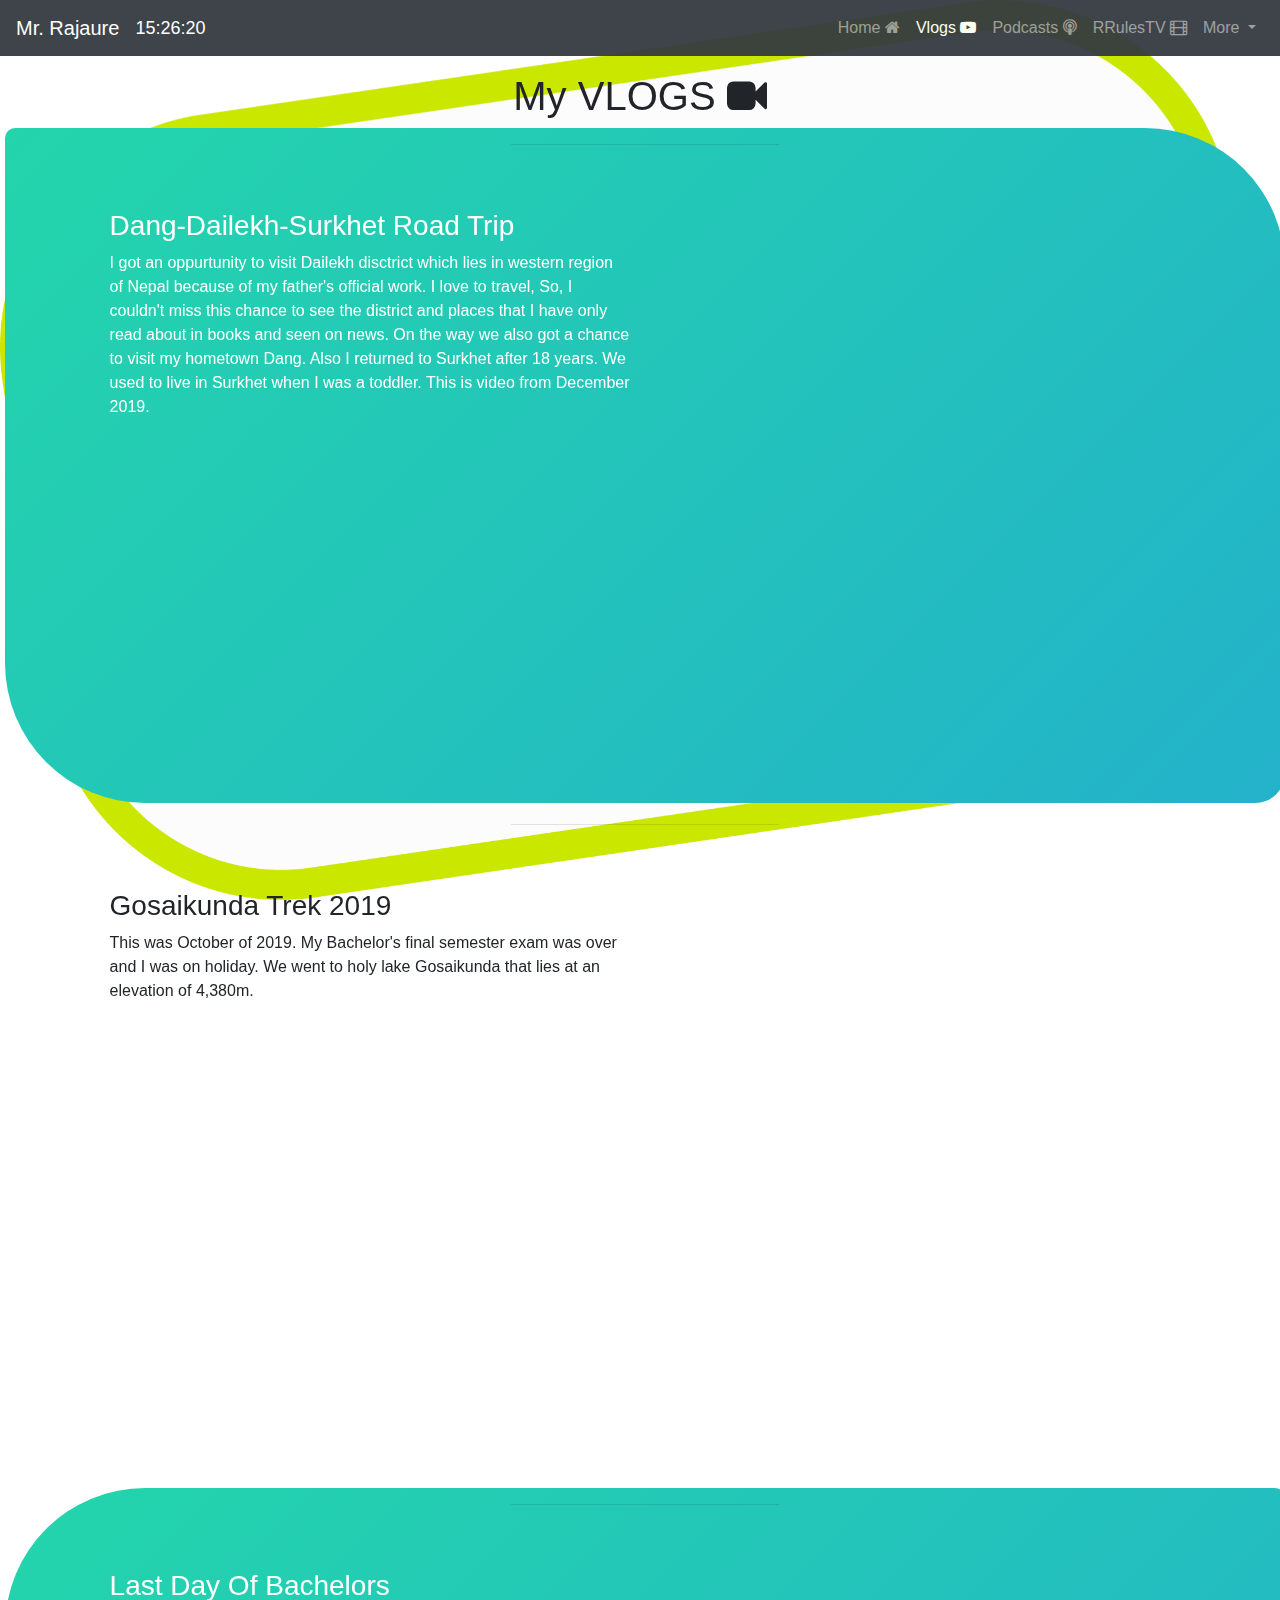
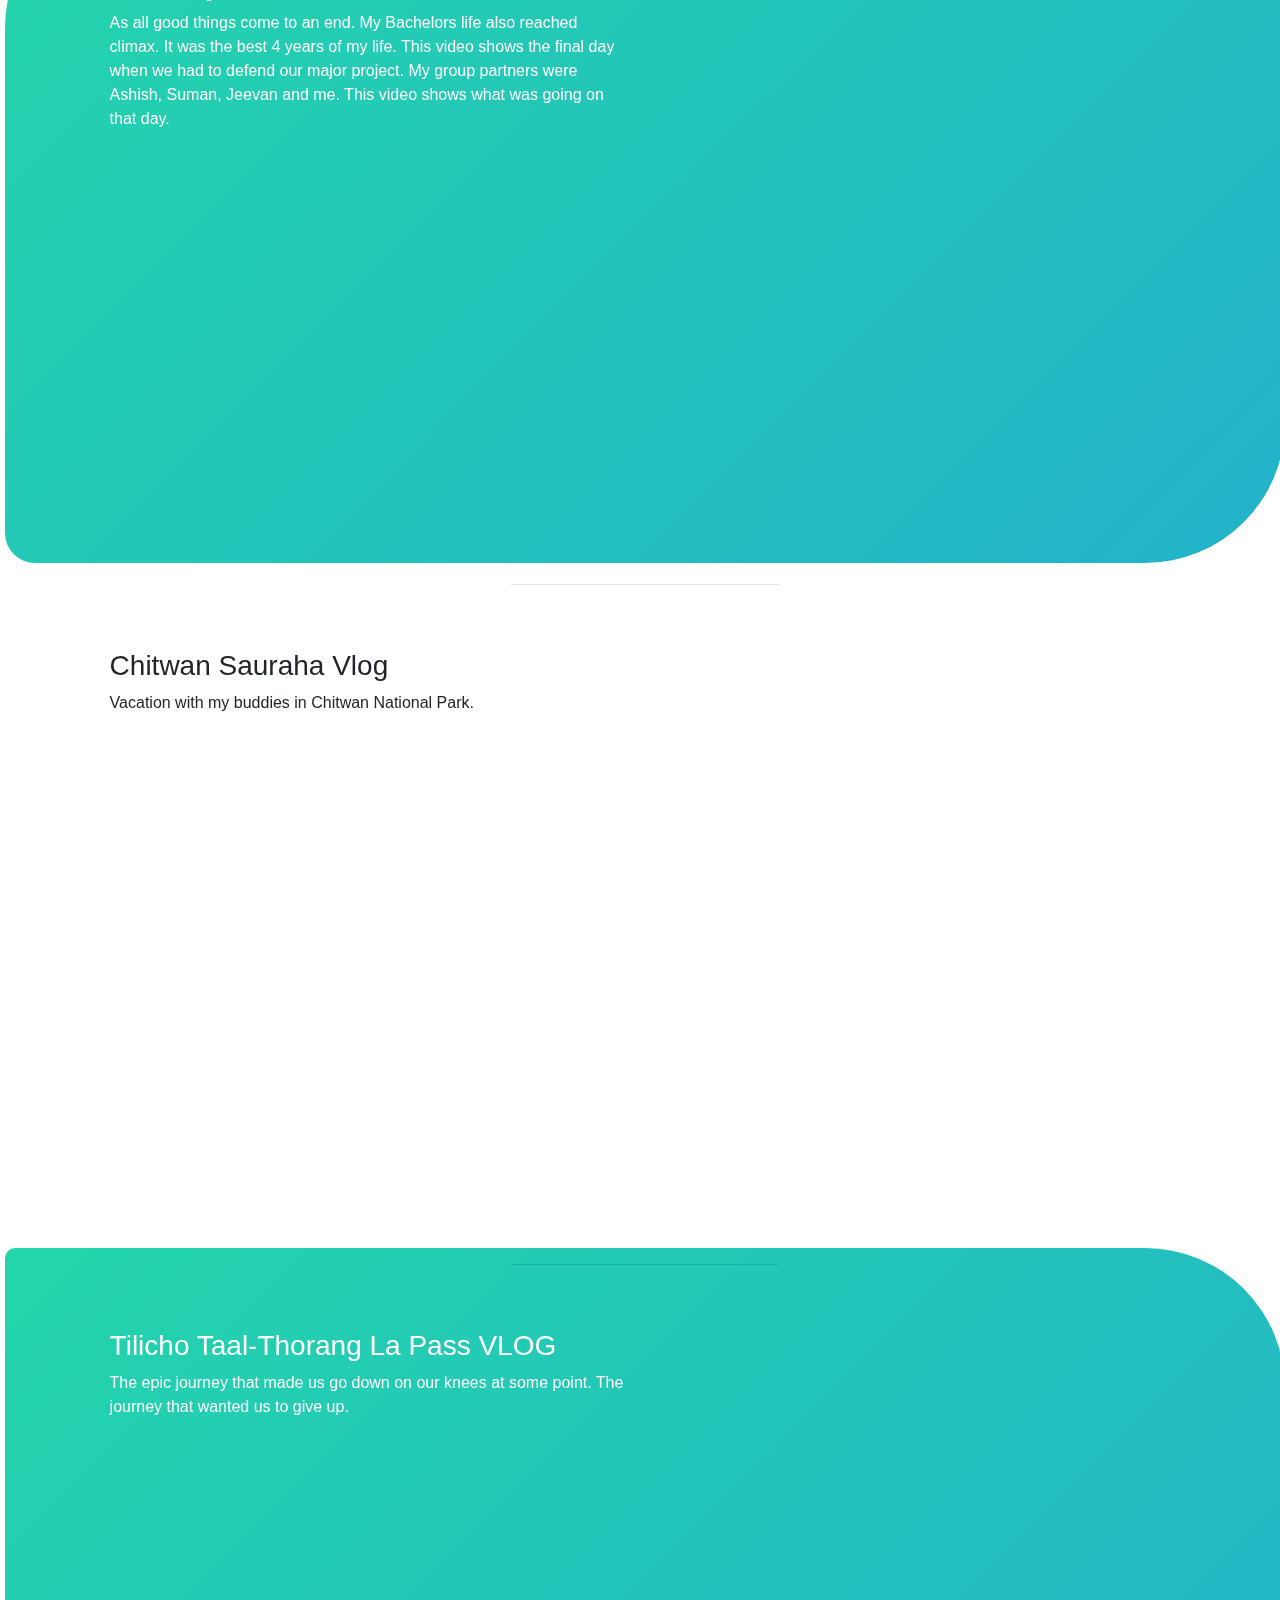
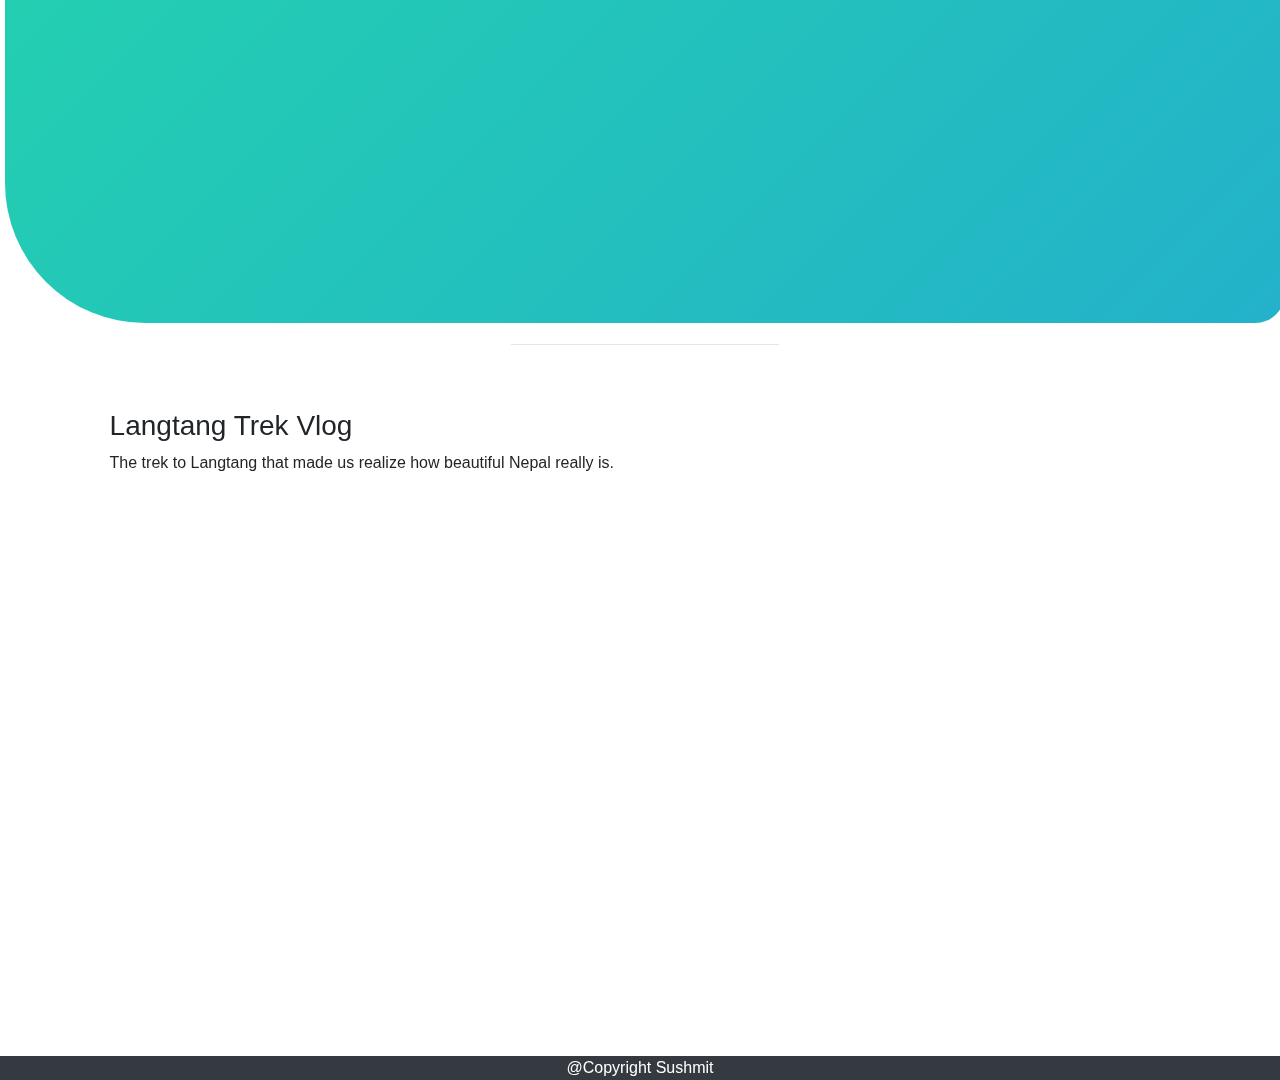
<file: vlog.html>
<html>
    <head>
        <title>My Vlogs </title>
        <meta charset="utf-8">
        <meta name="viewport" content="width=device-width, initial-scale=1">
        <link rel="stylesheet" href="https://maxcdn.bootstrapcdn.com/bootstrap/4.3.1/css/bootstrap.min.css">
        <link rel="stylesheet" href="https://stackpath.bootstrapcdn.com/font-awesome/4.7.0/css/font-awesome.min.css">
  
        <link href="style.css" rel="stylesheet" type="text/css" />
        <link rel="shortcut icon" type="image/x-icon" href="images/favicon.png" />

    </head>
    <!-- Clock Script-->
    <script>
      function startTime() {
    var today = new Date();
    var h = today.getHours();
    var m = today.getMinutes();
    var s = today.getSeconds();
    m = checkTime(m);
    s = checkTime(s);
    document.getElementById('txt').innerHTML =
    h + ":" + m + ":" + s;
    var t = setTimeout(startTime, 500);
  }
  function checkTime(i) {
    if (i < 10) {i = "0" + i};  // add zero in front of numbers < 10
    return i;
  }
    </script>
    <body onload="startTime()">
      <img class="backgroundimage2" src="images/vlog.png"  alt="">
        <header>
            <nav class="navbar navbar-expand-lg navbar-dark bg-dark fixed-top">
                    <a class="navbar-brand" href="index.html">Mr. Rajaure</a>
                    <div id="txt" class='flex-box clock1'></div> 
                    <button class="navbar-toggler" type="button" data-toggle="collapse" data-target="#navbarSupportedContent" aria-controls="navbarSupportedContent" aria-expanded="false" aria-label="Toggle navigation">
                      <span class="navbar-toggler-icon"></span>
                    </button>
                  
                    <div class="collapse navbar-collapse" id="navbarSupportedContent">
                      <ul class="navbar-nav ml-auto">
                        <li class="nav-item ">
                          <a class="nav-link" href="index.html">Home <i class='fa fa-home' aria-hidden="true"></i> </a>
                        </li>
                       
                        <li class="nav-item active">
                          <a class="nav-link" href="#"> Vlogs <i class='fa fa-youtube-play' aria-hidden="true"></i></a>
                        </li>
                        <li class="nav-item">
                          <a class="nav-link" href="podcast.html"> Podcasts <i class='fa fa-podcast' aria-hidden="true"></i></a>
                        </li>
                        <li class="nav-item ">
                          <a class="nav-link" href="rrulestv.html">RRulesTV <i class="fa fa-film" aria-hidden="true"></i></a>
                        </li>
                        <li class="nav-item dropdown">
                          <a class="nav-link dropdown-toggle" href="#" id="navbarDropdown" role="button" data-toggle="dropdown" aria-haspopup="true" aria-expanded="false">
                            More
                          </a>
                          <div class="dropdown-menu" aria-labelledby="navbarDropdown">
                            <a class="dropdown-item" href="findme.html">Find Me</a>
                            <a class="dropdown-item" href="supaman.html">Supaman Games</a>
                            <div class="dropdown-divider"></div>
                            <!-- <a class="dropdown-item" href="#">Something else here</a> -->
                          </div>
                        </li>
                        
                      </ul>
                    </div>
                  </nav>
                  
                      </div>
    </header>  

  
    <!--DAILEKH VLOG-->
    <br>
    <br>
    <br>
    <h1 class="text-center text-capitalize">My VLOGS <i class='fa fa-video-camera' aria-hidden="true"></i></h1>
  <section class='vlogblue'>
    <div class="container-fluid">
      <hr class="w-25  pt-5">
      <div class="row md-5">
        <div class="col-lg-6 col-md-6 col-12">
          <h3 class="text-capitalize">Dang-Dailekh-Surkhet Road Trip</h3>

          <p>
            I got an oppurtunity to visit Dailekh disctrict which lies in western region of Nepal because of my father's official work. I love to travel, So, I couldn't miss this chance to see the district and places that I have only read about in books and seen on news. On the way we also got a chance to visit my hometown Dang. Also I returned to Surkhet after 18 years. We used to live in Surkhet when I was a toddler. This is video from December 2019.
          </p>
        </div>
        <div class="col-lg-6 col-md-6 col-12"><div class='iframe-container'>
          <iframe width="560" height="315" src="https://www.youtube.com/embed/qx_EkVCA45I" frameborder="0" allow="accelerometer; autoplay; encrypted-media; gyroscope; picture-in-picture" allowfullscreen></iframe>
        </div>
          
          
        </div>

      </div>
    </div>
  </section>
  <!--Gosaikunda Vlog-->
  <section >
    <div class="container-fluid">
      <hr class="w-25 pt-5">
        <div class="row md-5">
          <div class="col-lg-6 col-md-6 col-12">
            <h3 class="text-capitalize"> Gosaikunda Trek 2019</h3>
            <p>
              This was October of 2019. My Bachelor's final semester exam was over and I was on holiday. We went to holy lake Gosaikunda that lies at an elevation of 4,380m.
            </p>
          </div>
          <div class="col-lg-6 col-md-6 col-12"><div class='iframe-container'>
            <iframe width="560" height="315" src="https://www.youtube.com/embed/RDmPuvBRyTo" frameborder="0" allow="accelerometer; autoplay; encrypted-media; gyroscope; picture-in-picture" allowfullscreen></iframe>
          </div>
            
          </div>
          

        </div>
      
    </div>
  </section>
  <!-- Bachelors Life-->
  <section class='vlogyellow'>
    <div class="container-fluid">
      <hr class=" w-25 pt-5">
        <div class="row md-5">
          <div class="col-lg-6 col-md-6 col-12">
            <h3 class="text-capitalize">Last Day of Bachelors </h3>
            <p>As all good things come to an end. My Bachelors life also reached climax. It was the best 4 years of my life. This video shows the final day when we had to defend our major project. My group partners were Ashish, Suman, Jeevan and me. This video shows what was going on that day.</p>
          </div>
          <div class="col-lg-6 col-md-6 col-12"><div class='iframe-container'>
            <iframe width="560" height="315" src="https://www.youtube.com/embed/PocMGQR5cMY" frameborder="0" allow="accelerometer; autoplay; encrypted-media; gyroscope; picture-in-picture" allowfullscreen></iframe>
          </div>
            

          </div>
        </div>
     
    </div>
  </section>
  
  <!-- Chitwan National Park-->
<section class=''>
  <div class="container-fluid">
    <hr class ="w-25 pt-5">
    <div class ="row md-5">
      <div class ="col-lg-6 col-md-6 col-12">
        <h3 class="text-capitalize">Chitwan Sauraha Vlog</h3>
        <p>Vacation with my buddies in Chitwan National Park.</p>
       </div>
       <div class="col-lg-6 col-md-6 col-12"><div class='iframe-container'>
        <iframe width="560" height="315" src="https://www.youtube.com/embed/X3OgjhAJwl4" frameborder="0" allow="accelerometer; autoplay; encrypted-media; gyroscope; picture-in-picture" allowfullscreen></iframe>
       </div>
        
         
       </div>
    </div>
  </div>
</section>

  <!--Tilicho Vlog -->
  <section class='vlogblue'>
    <div class="container-fluid">
      <hr class="w-25 pt-5">
      <div class="row md-5">
        <div class ="col-lg-6 col-md-6 col-12">
          <h3 class="text-capitalize">Tilicho Taal-Thorang La Pass VLOG</h3>
          <p>The epic journey that made us go down on our knees at some point. The journey that wanted us to give up.</p>
        </div>
        <div class="col-lg-6 col-md-6 col-12"><div class='iframe-container'>
          <iframe width="560" height="315" src="https://www.youtube.com/embed/eBO0LMDCT9g" frameborder="0" allow="accelerometer; autoplay; encrypted-media; gyroscope; picture-in-picture" allowfullscreen></iframe>
        </div>
          

        </div>
      </div>
    </div>
  </section>


  <!-- Langtang Vlog-->

<section>
  <div class="container-fluid">
    <hr class="w-25 pt-5">
    <div class="row md-5">
      <div class ="col-lg-6 col-md-6 col-12">
        <h3 class="text-capitalize">Langtang Trek Vlog</h3>
        <p>The trek to Langtang that made us realize how beautiful Nepal really is.</p>
      </div>
      <div class="col-lg-6 col-md-6 col-12"><div class='iframe-container'>
        <iframe width="560" height="315" src="https://www.youtube.com/embed/4sD_jUPphjw" frameborder="0" allow="accelerometer; autoplay; encrypted-media; gyroscope; picture-in-picture" allowfullscreen></iframe>
      </div>
        

      </div>
    </div>
  </div>
</section>
<br>
<br>


  
  

    </body>
    <footer class="text-center text-capitalize bg-dark text-white">
      @Copyright Sushmit
    </footer>
    <script src="https://ajax.googleapis.com/ajax/libs/jquery/3.4.1/jquery.min.js"></script>
  <script src="https://cdnjs.cloudflare.com/ajax/libs/popper.js/1.14.7/umd/popper.min.js"></script>
  <script src="https://maxcdn.bootstrapcdn.com/bootstrap/4.3.1/js/bootstrap.min.js"></script>
  </html>
</file>
<file: style.css>
/* body {
	background: linear-gradient(-45deg, #ee7752, #e73c7e, #23a6d5, #23d5ab);
	background-size: 400% 400%;
	animation: gradient 15s ease infinite;
}
*/

.image-fit {
  border-radius: 25px;
}
.iframe-container{
  position: relative;
  width: 100%;
  padding-bottom: 56.25%; 
  height: 0;
  border-radius: 10px;
  overflow: hidden;
}
.iframe-container iframe{
  position: absolute;
  top:0;
  left: 0;
  width: 100%;
  height: 100%;
}
.aboutme , .insta{
  font-size: larger;
  color: white;
  
}

@keyframes gradient {
	0% {
		background-position: 0% 50%;
	}
	50% {
		background-position: 100% 50%;
	}
	100% {
		background-position: 0% 50%;
	}
}

.image-fit {
  display: block;
  margin: 0 0 2em 0;
  width: 100%;
}

  .image-fit img {
    width: 100%;
  }

.button1 {border-radius: 12px;}
.calendar{
  
  color: White;
  font-size: x-large;
  text-align: center;
  border-radius: 25px;
  border: 2px solid #73AD21;
  padding: 20;
  width: fit-content;
  margin-left: auto;
  margin-right: auto;
  background-color: blueviolet;
  font-family: 'Montserrat', -apple-system, BlinkMacSystemFont, 'Segoe UI', Roboto, 'Helvetica Neue', Arial, sans-serif, 'Apple Color Emoji', 'Segoe UI Emoji', 'Segoe UI Symbol', 'Noto Color Emoji';
  
}



.clock1 {  
align-items: center;
font-size: large;
text-decoration-color: lightcyan;
color: white;


}

.photos img:hover{
  filter: drop-shadow();
  transform: scale(1.1);


}
section {
    width: 100%;
    padding: 0 7%;
    display: table;
    margin: 5;
    max-width: none;
    
    height: 75vh;
    background-image: url('https://s15.banner_test.jpg');
    }
section.fuck{
    width: 100%;
    padding: 0 7%;
    display: table;
    margin: 5;
    max-width: none;
    
    height: 10vh;
   
}
section.sexy{
    width: 100%;
    padding: 0 7%;
    display: table;
    margin: 5;
    max-width: none;
    
    height: 10vh;

}
.map-container-6{
    overflow:hidden;
    padding-bottom:56.25%;
    position:relative;
    height:0;
    }
    .map-container-6 iframe{
    left:0;
    top:0;
    height:100%;
    width:100%;
    position:absolute;
    }

section.twake{
    
    opacity: 1;
}

.introgaming, .youtube-link {
   border: 5px solid black; 
   margin: auto;
   width: 75%;
   align-content: center;
   border-radius: 10px;
   padding: 10px;
}

.navbar {
    background-color:transparent;
    transition: all 650ms cubic-bezier(1,0,0,1);
    opacity: 95%;
}

.nav-link{
  font-family: 'The Historia Demo', sans-serif;
}
    
.page-section {
    padding: 100px 0;
  }

  page-section h2.section-heading {
    font-size: 40px;
    margin-top: 0;
    margin-bottom: 15px;
  }
  
  .page-section h3.section-subheading {
    font-size: 16px;
    font-weight: 400;
    font-style: italic;
    margin-bottom: 75px;
    text-transform: none;
    font-family: 'Droid Serif', -apple-system, BlinkMacSystemFont, 'Segoe UI', Roboto, 'Helvetica Neue', Arial, sans-serif, 'Apple Color Emoji', 'Segoe UI Emoji', 'Segoe UI Symbol', 'Noto Color Emoji';
  }

  section#contact {
    background-color: #212529;
    background-image: url("images/map-image.png");
    background-repeat: no-repeat;
    background-position: center;
  }
  
  section#contact .section-heading {
    color: #fff;
  }
  
  section#contact .form-group {
    margin-bottom: 25px;
  }
  
  section#contact .form-group input,
  section#contact .form-group textarea {
    padding: 20px;
  }
  
  section#contact .form-group input.form-control {
    height: auto;
  }
  
  section#contact .form-group textarea.form-control {
    height: 248px;
  }
  
  section#contact .form-control:focus {
    border-color: #fed136;
    box-shadow: none;
  }
  
  section#contact ::-webkit-input-placeholder {
    font-weight: 700;
    color: #ced4da;
    font-family: 'Montserrat', -apple-system, BlinkMacSystemFont, 'Segoe UI', Roboto, 'Helvetica Neue', Arial, sans-serif, 'Apple Color Emoji', 'Segoe UI Emoji', 'Segoe UI Symbol', 'Noto Color Emoji';
  }
  
  section#contact :-moz-placeholder {
    font-weight: 700;
    color: #ced4da;
    font-family: 'Montserrat', -apple-system, BlinkMacSystemFont, 'Segoe UI', Roboto, 'Helvetica Neue', Arial, sans-serif, 'Apple Color Emoji', 'Segoe UI Emoji', 'Segoe UI Symbol', 'Noto Color Emoji';
  }
  
  section#contact ::-moz-placeholder {
    font-weight: 700;
    color: #ced4da;
    font-family: 'Montserrat', -apple-system, BlinkMacSystemFont, 'Segoe UI', Roboto, 'Helvetica Neue', Arial, sans-serif, 'Apple Color Emoji', 'Segoe UI Emoji', 'Segoe UI Symbol', 'Noto Color Emoji';
  }
  
  section#contact :-ms-input-placeholder {
    font-weight: 700;
    color: #ced4da;
    font-family: 'Montserrat', -apple-system, BlinkMacSystemFont, 'Segoe UI', Roboto, 'Helvetica Neue', Arial, sans-serif, 'Apple Color Emoji', 'Segoe UI Emoji', 'Segoe UI Symbol', 'Noto Color Emoji';
  }

  section.vlogblue {
    background-color: lightblue;
    border-radius: 10px 140px 30px 140px;
    background: linear-gradient(-45deg, #ee7752, #e73c7e, #23a6d5, #23d5ab);
    background-size: 400% 400%;
    animation: gradient 20s ease infinite;
    color: white;
  }

  section.vlogyellow {
    background-color: lightsalmon;
    border-radius: 140px 10px 140px 30px;
    background: linear-gradient(-45deg, #ee7752, #e73c7e, #23a6d5, #23d5ab);
    background-size: 400% 400%;
    animation: gradient 20s ease infinite;
    color: white;
  }

  section.podcastgreen {

    border-radius: 25px;
    background: linear-gradient(-45deg, #ee7752, #e73c7e, #23a6d5, #23d5ab);
    background-size: 400% 400%;
    animation: gradient 20s ease infinite;
    color: white;
    

  }
  
.phuto {
  border-radius: 25px;
  border: 2px solid #73AD21;
  padding: 20px;
 
 
}

.backgroundimage1 , .backgroundimage2, .backgroundimage3
{
   height: auto;
   left: 0;
   margin: 0;
   min-height: 100%;
   min-width: 674px;
   padding: 0;
   position: fixed;
   top: 0;
   width: 100%;
   z-index: -1;  
}

.slideshow {
  width:80%;
   
}
@media only screen and (max-width:300px) {
  .slideshow {
  width:50%;
  height:20px;  
}
}
</file>
<file: rrulestv.css>
.iframe-container iframe{
    position: absolute;
    top:0;
    left: 0;
    width: 100%;
    height: 100%;
  }

  .row{
    border: tomato 2px solid;
    border-radius: 25px;
    border-spacing: 2px;
    text-align: center;
    background-color: gainsboro;
    padding: 20px;
  }

  .intro {
      border: 4px;
    border-radius: 25px;
    background: white;
   

  }
</file>
